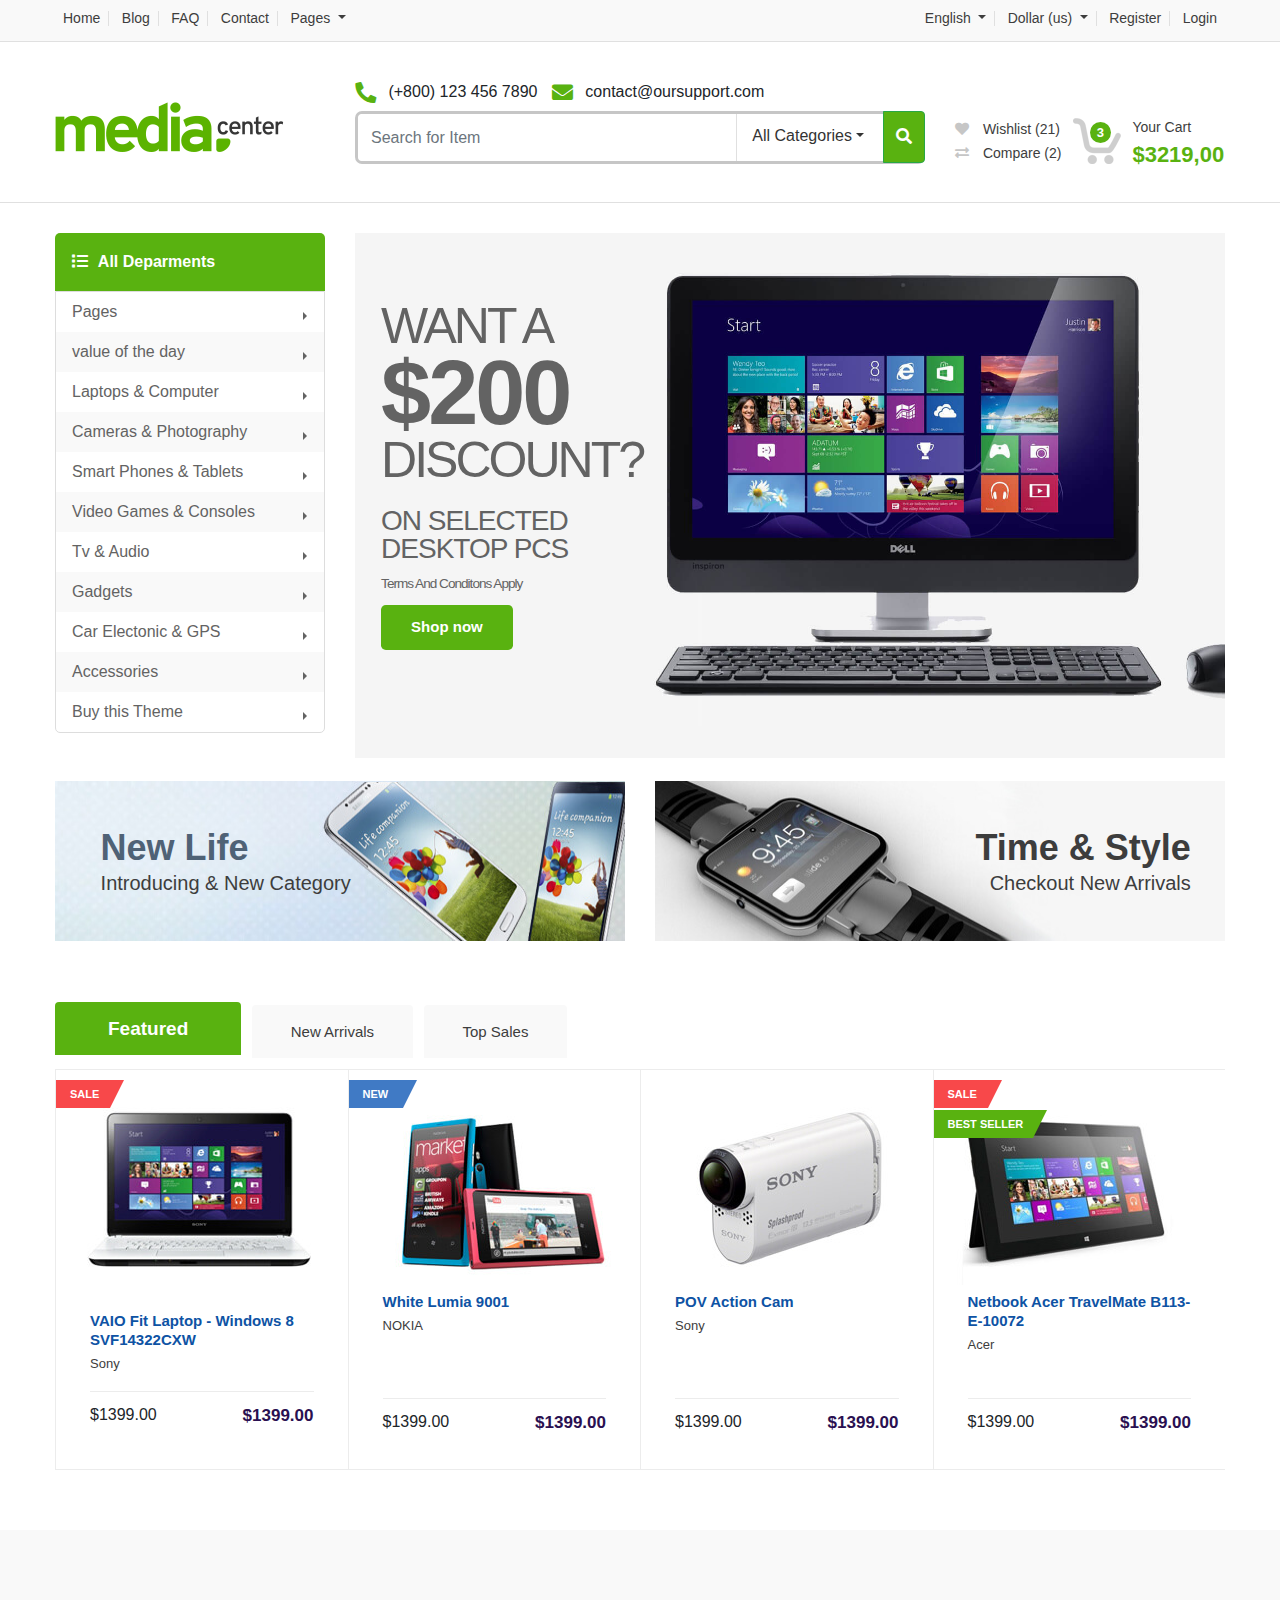
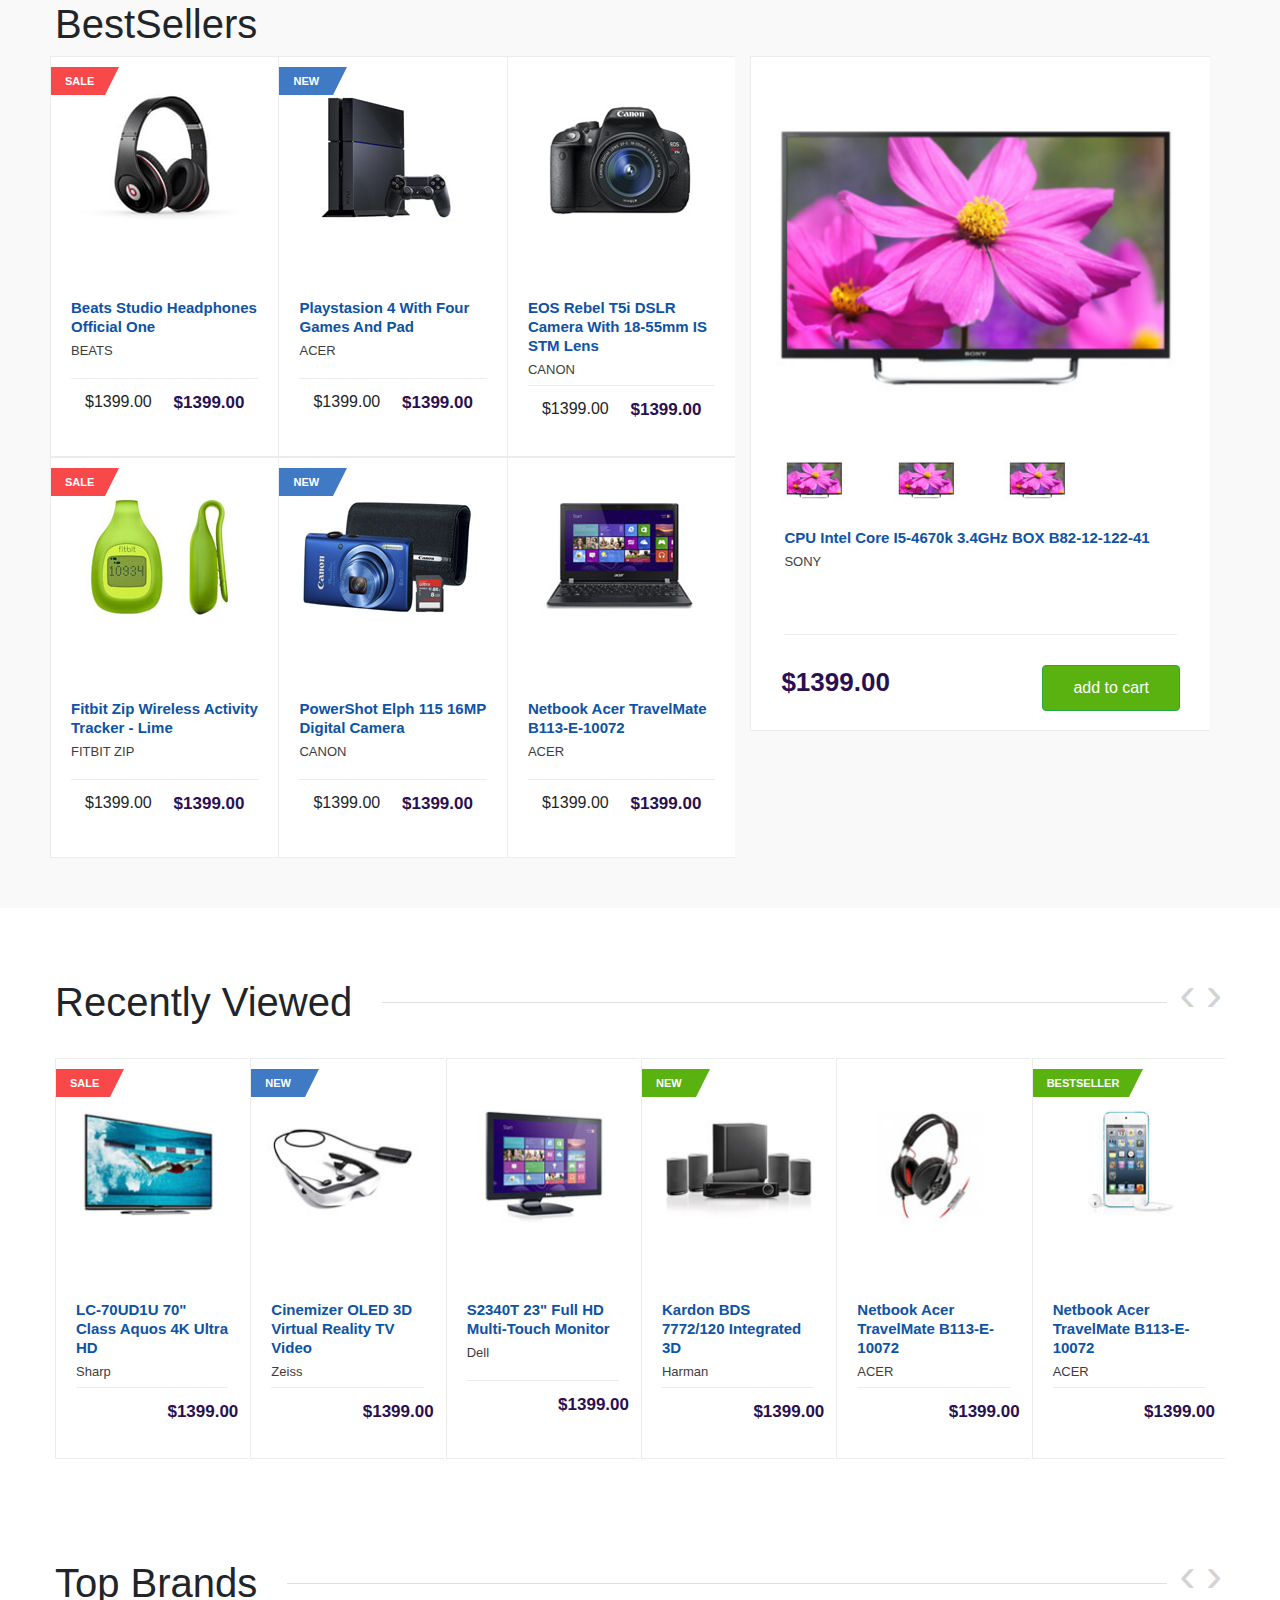
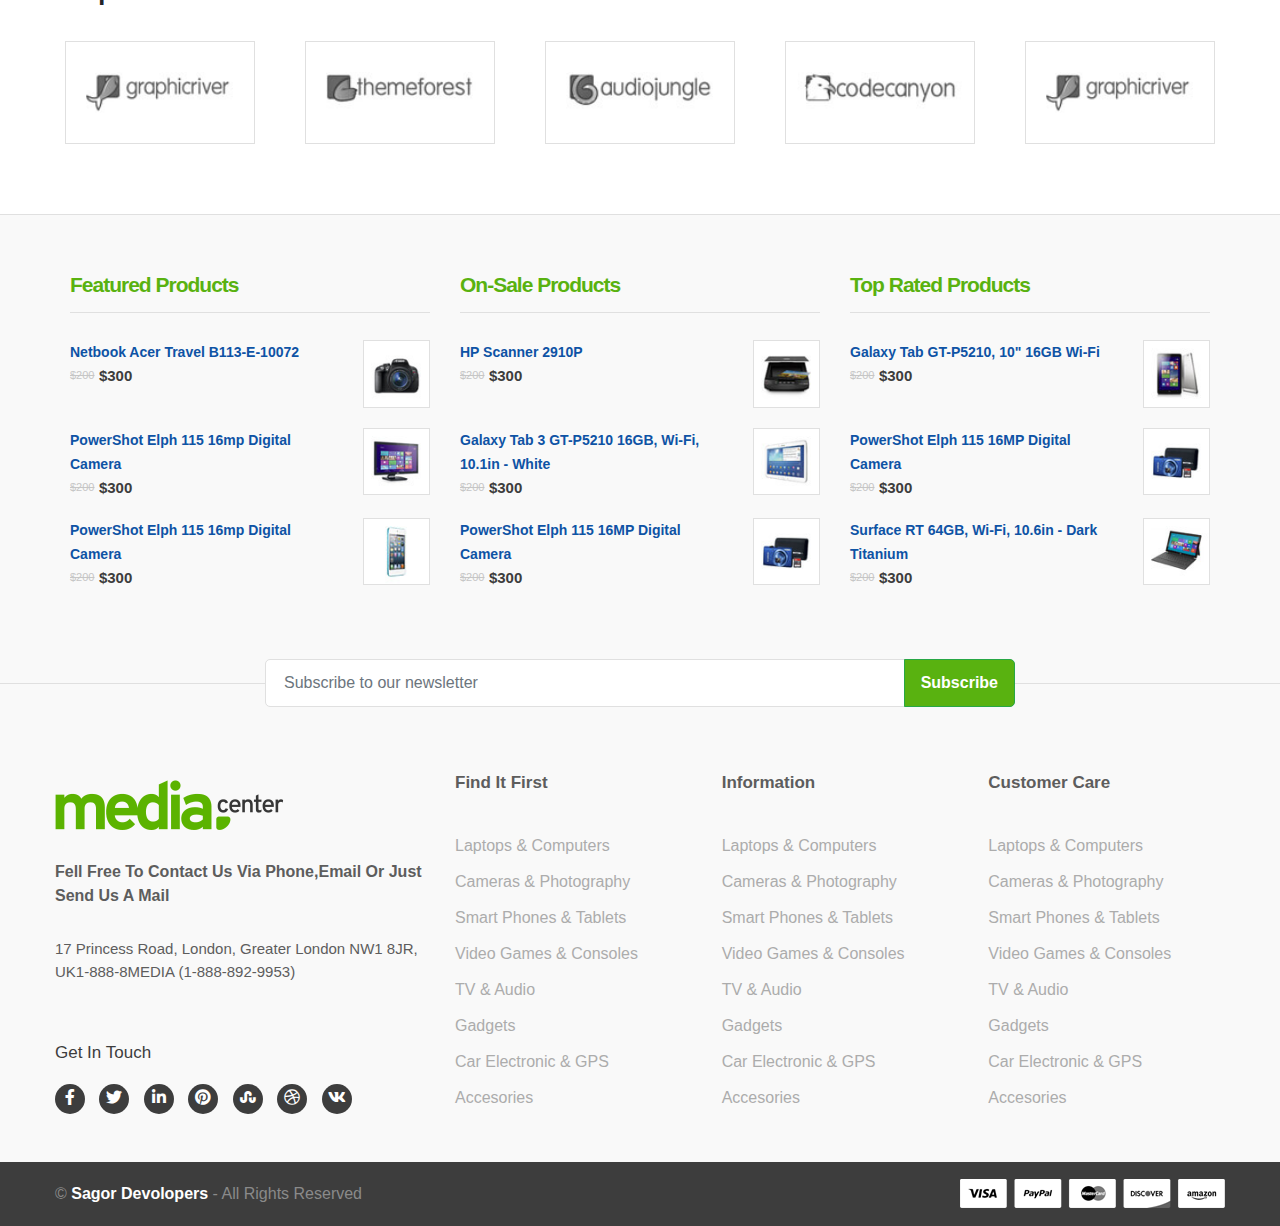
<file: index.html>
<!DOCTYPE HTML>
<html lang="en-US">

<head>
    <meta charset="UTF-8">
    <meta name="viewport" content="width=device-width , initial-scale=1">
    <meta name="keywords" content="">
    <meta name="author" content="">
    <meta name="description" content="Responsive Ecommerce html template">
    <meta name="viewport" content="width=device-width, initial-scale=1">
    <title>Media Center Electric Html5 Template</title>
    <!-- Place favicon.ico in the root directory -->
    <link rel="shortcut icon" type="image/x-icon" href="assets/img/favicon.ico">
    <!-- css here -->
    <link rel="stylesheet" type="text/css" href="css/style.css">
    <link rel="stylesheet" type="text/css" href="css/bootstrap.min.css" />
    <link rel="stylesheet" type="text/css" href="css/owl.carousel.min.css" />
    <link rel="stylesheet" href="https://cdnjs.cloudflare.com/ajax/libs/font-awesome/5.14.0/css/all.min.css" />
    <link rel="stylesheet" type="text/css" href="css/responsive.css" />
    <link rel="stylesheet" type="text/css" href="css/jquery-ui.css" />
</head>

<body>

    <!-- topbar -->
    <div class="topbar">
        <div class="container">
            <div class="row">
                <div class="col-md-6">
                    <nav class="navbar navbar-expand-lg ">
                        <div class="collapse navbar-collapse" id="navbarSupportedContent">
                            <ul class="navbar-nav  animate-dropdown">
                                <li class="nav-item active">
                                    <a class="nav-link" href="index.html"> Home </a>
                                </li>
                                <li class="nav-item">
                                    <a class="nav-link" href="#">Blog</a>
                                </li>
                                <li class="nav-item">
                                    <a class="nav-link" href="#">FAQ</a>
                                </li>
                                <li class="nav-item">
                                    <a class="nav-link" href="contact.html">Contact</a>
                                </li>
                                <li class="nav-item dropdown">
                                    <a class="nav-link dropdown-toggle" href="category.html" id="navbarDropdown" role="button" data-toggle="dropdown" aria-haspopup="true" aria-expanded="false">
                                        Pages
                                    </a>
                                    <div class="dropdown-menu" aria-labelledby="navbarDropdown">
                                        <a class="dropdown-item" href="index.html">Home</a>
                                        <a class="dropdown-item" href="#">Category </a>
                                        <a class="dropdown-item" href="#">Terms and Conditons</a>
                                        <a class="dropdown-item" href="#">About Us </a>
                                    </div>
                                </li>
                            </ul>
                        </div>
                    </nav>
                </div>

                <div class="col-md-6 ">
                    <nav class="navbar navbar-expand-lg ">
                        <div class="navbar-right collapse navbar-collapse" id="navbarSupportedContent">
                            <ul class=" navbar-nav f-right animate-dropdown">
                                <li class="nav-item dropdown">
                                    <a class="nav-link dropdown-toggle" href="#" role="button" data-toggle="dropdown">
                                        English
                                    </a>
                                    <div class="dropdown-menu">
                                        <a class="dropdown-item" href="#">French</a>
                                        <a class="dropdown-item" href="#">Russian </a>
                                        <a class="dropdown-item" href="#">Bangla</a>
                                    </div>
                                </li>

                                <li class="nav-item dropdown">
                                    <a class="nav-link dropdown-toggle" href="#" role="button" data-toggle="dropdown">
                                        Dollar (us)
                                    </a>
                                    <div class="dropdown-menu">
                                        <a class="dropdown-item" href="#">Euro (U)</a>
                                        <a class="dropdown-item" href="#">Indian Rupi (INR) </a>
                                        <a class="dropdown-item" href="#">Taka (BDT)</a>
                                    </div>
                                </li>

                                <li class="nav-item">
                                    <a class="nav-link" href="#">Register</a>
                                </li>

                                <li class="nav-item">
                                    <a class="nav-link" href="#">Login</a>
                                </li>
                            </ul>
                        </div>
                    </nav>
                </div>
            </div>
        </div>
    </div>
    <!-- header -->

    <header class="site-header">
        <div class="container">
            <div class="row">
                <div class="col-lg-3">
                    <div class="logo">
                        <a href="index.html">
                            <img src="img/log.png" alt="" />
                        </a>
                    </div>
                </div>
                <div class="col-lg-6">
                    <div class="header-contact">
                        <span class="phone"><i class="fas fa-phone"></i> (+800) 123 456 7890 </span>
                        <span class="email"> <i class="fas fa-envelope"></i> contact@oursupport.com </span>
                    </div>
                    <div class="header-search">
                        <form>
                            <div class="input-group">
                                <input type="search" class="form-control" placeholder="Search for Item" />
                                <ul class="categories-filter navbar-nav animate-dropdown">
                                    <li>
                                        <a href="#" class="dropdown-toggle" data-toggle="dropdown" aria-expanded="false"> All Categories</a>
                                        <div class="dropdown-menu">
                                            <a class="dropdown-item" href="#">Laptops</a>
                                            <a class="dropdown-item" href="#"> Tv and Audio</a>
                                            <a class="dropdown-item" href="#">camera</a>
                                            <a class="dropdown-item" href="#">Gadgets</a>
                                        </div>
                                    </li>
                                </ul>
                                <div class="input-group-append">
                                    <button type="submit" class="btn btn-success"><i class="fas fa-search"></i></button>
                                </div>
                            </div>
                        </form>
                    </div>
                </div>

                <div class="col-lg-3">
                    <div class="cart-holder">
                        <div class="wish-compare">
                            <div class="wishlist">
                                <a href="#">
                                    <i class="fa fa-heart"></i> Wishlist
                                    <span class="value"> (21)</span>
                                </a>
                            </div>
                            <div class="compare">
                                <a href="#">
                                    <i class="fa fa-exchange-alt"></i> Compare
                                    <span class="value"> (2)</span>
                                </a>
                            </div>
                        </div>

                        <div class="basket animate-dropdown">
                            <a href="#" data-toggle="dropdown" aria-expanded="false">
                                <div class="item-count">
                                    <span class="count">3</span>
                                    <img src="img/icon-cart.png" alt="" />
                                </div>
                                <div class="total-price">
                                    <span class="cart-text"> Your Cart</span>
                                    <span class="price"><span class="cur">$</span><span class="value">3219,00</span> </span>
                                </div>
                            </a>
                            <ul class="dropdown-menu">
                                <li>
                                    <div class="cart-item">
                                        <div class="row">
                                            <div class="col-xs-4">
                                                <div class="thumb">
                                                    <img src="img/products/product-small-01.jpg" alt="" />
                                                </div>

                                            </div>
                                            <div class="col-xs-8">
                                                <div class="title">Bluebarry</div>
                                                <div class="prices">$270</div>
                                            </div>

                                        </div>
                                        <a href="#" class="close-btn"><i class="fas fa-times"></i></a>
                                    </div>
                                </li>


                                <li>
                                    <div class="cart-item">
                                        <div class="row">
                                            <div class="col-xs-4">
                                                <div class="thumb">
                                                    <img src="img/products/product-small-01.jpg" alt="" />
                                                </div>

                                            </div>
                                            <div class="col-xs-8">
                                                <div class="title">Bluebarry</div>
                                                <div class="prices">$270</div>
                                            </div>

                                        </div>
                                        <a href="#" class="close-btn"><i class="fas fa-times"></i></a>
                                    </div>
                                </li>
                                <li>
                                    <div class="cart-item">
                                        <div class="row">
                                            <div class="col-xs-4">
                                                <div class="thumb">
                                                    <img src="img/products/product-small-01.jpg" alt="" />
                                                </div>

                                            </div>
                                            <div class="col-xs-8">
                                                <div class="title">Bluebarry</div>
                                                <div class="prices">$270</div>
                                            </div>

                                        </div>
                                        <a href="#" class="close-btn"><i class="fas fa-times"></i></a>
                                    </div>
                                </li>
                                <li>
                                    <div class="cart-item">
                                        <div class="row">
                                            <div class="col-sm-6 text-center">
                                                <a href="#" class="btn btn-light">view cart</a>
                                            </div>
                                            <div class="col-sm-6 text-center">
                                                <a href="#" class="btn btn-success">Checkout</a>
                                            </div>
                                        </div>
                                    </div>
                                </li>
                            </ul>
                        </div>
                    </div>
                </div>
            </div>
        </div>
    </header>

    <!-- menu banner  -->

    <section class="menu-banner">
        <div class="container">
            <div class="row">
                <div class="col-lg-3 col-md-12 col-sm-12 side-menu-holder">
                    <div class="side-menu   animate-dropdown">
                        <div class="head"><i class="fas fa-list"></i> All Deparments</div>
                        <nav class="megamenu-horizontal">
                            <ul class="menu">
                                <li class="nav-item dropdown">
                                    <a href="#" class="nav-link dropdown-toggle" data-toggle="dropdown" aria-hospopup="true" aria-expanded="false">Pages</a>

                                    <ul class="dropdown-menu">

                                        <li>
                                            <div class="row">
                                                <div class="col-md-4">
                                                    <ul>
                                                        <li><a href="#">Home</a></li>
                                                        <li><a href="#">Home Alt</a></li>
                                                        <li><a href="#">Category - Grid/List</a></li>
                                                        <li><a href="#">Category 2 - Grid/List</a></li>
                                                        <li><a href="#">Single Product</a></li>
                                                        <li><a href="#">Single Product with Sidebar</a></li>
                                                    </ul>
                                                </div>

                                                <div class="col-md-4">

                                                    <ul>
                                                        <li><a href="#">Shopping Cart</a></li>
                                                        <li><a href="#">Checkout</a></li>
                                                        <li><a href="#">About Us</a></li>
                                                        <li><a href="#">Contact Us</a></li>
                                                        <li><a href="#">Blog</a></li>
                                                        <li><a href="#">Blog Full Width</a></li>
                                                    </ul>

                                                </div>

                                                <div class="col-md-4">
                                                    <ul>
                                                        <li><a href="#">Blog Post</a></li>
                                                        <li><a href="#">FAQ</a></li>
                                                        <li><a href="#">Terms &amp; Conditions</a></li>
                                                        <li><a href="#">Login/Register</a></li>
                                                        <li><a href="#">404</a></li>
                                                        <li><a href="#">Wishlist</a></li>
                                                    </ul>
                                                </div>
                                            </div>
                                        </li>
                                    </ul>
                                </li>
                                <li class="nav-item dropdown">
                                    <a href="#" class="nav-link dropdown-toggle" data-toggle="dropdown" aria-hospopup="true" aria-expanded="false">value of the day</a>

                                    <ul class="dropdown-menu">

                                        <li>
                                            <div class="row">
                                                <div class="col-md-4">
                                                    <ul>
                                                        <li><a href="#">Computer Cases &amp; Accessories</a></li>
                                                        <li><a href="#">CPUs, Processors</a></li>
                                                        <li><a href="#">Fans, Heatsinks &amp; Cooling</a></li>
                                                        <li><a href="#">Graphics, Video Cards</a></li>
                                                        <li><a href="#">Interface, Add-On Cards</a></li>
                                                        <li><a href="#">Laptop Replacement Parts</a></li>
                                                        <li><a href="#">Memory (RAM)</a></li>
                                                        <li><a href="#">Motherboards</a></li>
                                                        <li><a href="#">Motherboard &amp; CPU Combos</a></li>
                                                        <li><a href="#">Motherboard Components &amp; Accs</a></li>
                                                    </ul>

                                                </div>
                                                <div class="col-md-4">
                                                    <ul>
                                                        <li><a href="#">Power Supplies Power</a></li>
                                                        <li><a href="#">Power Supply Testers Sound</a></li>
                                                        <li><a href="#">Sound Cards (Internal)</a></li>
                                                        <li><a href="#">Video Capture &amp; TV Tuner Cards</a></li>
                                                        <li><a href="#">Other</a></li>
                                                    </ul>

                                                </div>
                                                <div class="col-md-4">
                                                    <div class="dropdown-banner">
                                                        <a href="#"> <img src="img/sale.png" alt="" /></a>
                                                    </div>
                                                </div>
                                            </div>
                                        </li>
                                    </ul>
                                </li>

                                <li class="nav-item dropdown">
                                    <a href="#" class="nav-link dropdown-toggle" data-toggle="dropdown" aria-hospopup="true" aria-expanded="false">Laptops & Computer</a>

                                    <ul class="dropdown-menu">

                                        <li>
                                            <div class="row">
                                                <div class="col-md-4">
                                                    <ul>
                                                        <li><a href="#">Computer Cases &amp; Accessories</a></li>
                                                        <li><a href="#">CPUs, Processors</a></li>
                                                        <li><a href="#">Fans, Heatsinks &amp; Cooling</a></li>
                                                        <li><a href="#">Graphics, Video Cards</a></li>
                                                        <li><a href="#">Interface, Add-On Cards</a></li>
                                                        <li><a href="#">Laptop Replacement Parts</a></li>
                                                        <li><a href="#">Memory (RAM)</a></li>
                                                        <li><a href="#">Motherboards</a></li>
                                                        <li><a href="#">Motherboard &amp; CPU Combos</a></li>
                                                        <li><a href="#">Motherboard Components &amp; Accs</a></li>
                                                    </ul>

                                                </div>
                                                <div class="col-md-4">
                                                    <ul>
                                                        <li><a href="#">Power Supplies Power</a></li>
                                                        <li><a href="#">Power Supply Testers Sound</a></li>
                                                        <li><a href="#">Sound Cards (Internal)</a></li>
                                                        <li><a href="#">Video Capture &amp; TV Tuner Cards</a></li>
                                                        <li><a href="#">Other</a></li>
                                                    </ul>

                                                </div>

                                            </div>
                                        </li>
                                    </ul>
                                </li>

                                <li class="nav-item dropdown">
                                    <a href="#" class="nav-link dropdown-toggle" data-toggle="dropdown" aria-hospopup="true" aria-expanded="false">Cameras & Photography</a>
                                    <ul class="dropdown-menu">
                                        <li>
                                            <div class="row">
                                                <div class="col-md-4">
                                                    <ul>
                                                        <li><a href="#">Computer Cases &amp; Accessories</a></li>
                                                        <li><a href="#">CPUs, Processors</a></li>
                                                        <li><a href="#">Fans, Heatsinks &amp; Cooling</a></li>
                                                        <li><a href="#">Graphics, Video Cards</a></li>
                                                        <li><a href="#">Interface, Add-On Cards</a></li>
                                                        <li><a href="#">Laptop Replacement Parts</a></li>
                                                        <li><a href="#">Memory (RAM)</a></li>
                                                        <li><a href="#">Motherboards</a></li>
                                                        <li><a href="#">Motherboard &amp; CPU Combos</a></li>
                                                        <li><a href="#">Motherboard Components &amp; Accs</a></li>
                                                    </ul>
                                                </div>
                                                <div class="col-md-4">
                                                    <ul>
                                                        <li><a href="#">Power Supplies Power</a></li>
                                                        <li><a href="#">Power Supply Testers Sound</a></li>
                                                        <li><a href="#">Sound Cards (Internal)</a></li>
                                                        <li><a href="#">Video Capture &amp; TV Tuner Cards</a></li>
                                                        <li><a href="#">Other</a></li>
                                                    </ul>
                                                </div>
                                            </div>
                                        </li>
                                    </ul>
                                </li>
                                <li class="nav-item dropdown">
                                    <a href="#" class="nav-link dropdown-toggle" data-toggle="dropdown" aria-hospopup="true" aria-expanded="false">Smart Phones & Tablets </a>
                                    <ul class="dropdown-menu">
                                        <li>
                                            <div class="row">
                                                <div class="col-md-4">
                                                    <ul>
                                                        <li><a href="#">Computer Cases &amp; Accessories</a></li>
                                                        <li><a href="#">CPUs, Processors</a></li>
                                                        <li><a href="#">Fans, Heatsinks &amp; Cooling</a></li>
                                                        <li><a href="#">Graphics, Video Cards</a></li>
                                                        <li><a href="#">Interface, Add-On Cards</a></li>
                                                        <li><a href="#">Laptop Replacement Parts</a></li>
                                                        <li><a href="#">Memory (RAM)</a></li>
                                                        <li><a href="#">Motherboards</a></li>
                                                        <li><a href="#">Motherboard &amp; CPU Combos</a></li>
                                                        <li><a href="#">Motherboard Components &amp; Accs</a></li>
                                                    </ul>

                                                </div>
                                                <div class="col-md-4">
                                                    <ul>
                                                        <li><a href="#">Power Supplies Power</a></li>
                                                        <li><a href="#">Power Supply Testers Sound</a></li>
                                                        <li><a href="#">Sound Cards (Internal)</a></li>
                                                        <li><a href="#">Video Capture &amp; TV Tuner Cards</a></li>
                                                        <li><a href="#">Other</a></li>
                                                    </ul>
                                                </div>
                                            </div>
                                        </li>
                                    </ul>
                                </li>

                                <li class="nav-item dropdown">
                                    <a href="#" class="nav-link dropdown-toggle" data-toggle="dropdown" aria-hospopup="true" aria-expanded="false">Video Games & Consoles </a>
                                    <ul class="dropdown-menu">
                                        <li>
                                            <div class="row">
                                                <div class="col-md-4">
                                                    <ul>
                                                        <li><a href="#">Computer Cases &amp; Accessories</a></li>
                                                        <li><a href="#">CPUs, Processors</a></li>
                                                        <li><a href="#">Fans, Heatsinks &amp; Cooling</a></li>
                                                        <li><a href="#">Graphics, Video Cards</a></li>
                                                        <li><a href="#">Interface, Add-On Cards</a></li>
                                                        <li><a href="#">Laptop Replacement Parts</a></li>
                                                        <li><a href="#">Memory (RAM)</a></li>
                                                        <li><a href="#">Motherboards</a></li>
                                                        <li><a href="#">Motherboard &amp; CPU Combos</a></li>
                                                        <li><a href="#">Motherboard Components &amp; Accs</a></li>
                                                    </ul>

                                                </div>
                                                <div class="col-md-4">
                                                    <ul>
                                                        <li><a href="#">Power Supplies Power</a></li>
                                                        <li><a href="#">Power Supply Testers Sound</a></li>
                                                        <li><a href="#">Sound Cards (Internal)</a></li>
                                                        <li><a href="#">Video Capture &amp; TV Tuner Cards</a></li>
                                                        <li><a href="#">Other</a></li>
                                                    </ul>
                                                </div>
                                            </div>
                                        </li>
                                    </ul>
                                </li>
                                <li class="nav-item dropdown">
                                    <a href="#" class="nav-link dropdown-toggle" data-toggle="dropdown" aria-hospopup="true" aria-expanded="false">Tv & Audio</a>
                                    <ul class="dropdown-menu">
                                        <li>
                                            <div class="row">
                                                <div class="col-md-4">
                                                    <ul>
                                                        <li><a href="#">Computer Cases &amp; Accessories</a></li>
                                                        <li><a href="#">CPUs, Processors</a></li>
                                                        <li><a href="#">Fans, Heatsinks &amp; Cooling</a></li>
                                                        <li><a href="#">Graphics, Video Cards</a></li>
                                                        <li><a href="#">Interface, Add-On Cards</a></li>
                                                        <li><a href="#">Laptop Replacement Parts</a></li>
                                                        <li><a href="#">Memory (RAM)</a></li>
                                                        <li><a href="#">Motherboards</a></li>
                                                        <li><a href="#">Motherboard &amp; CPU Combos</a></li>
                                                        <li><a href="#">Motherboard Components &amp; Accs</a></li>
                                                    </ul>

                                                </div>
                                                <div class="col-md-4">
                                                    <ul>
                                                        <li><a href="#">Power Supplies Power</a></li>
                                                        <li><a href="#">Power Supply Testers Sound</a></li>
                                                        <li><a href="#">Sound Cards (Internal)</a></li>
                                                        <li><a href="#">Video Capture &amp; TV Tuner Cards</a></li>
                                                        <li><a href="#">Other</a></li>
                                                    </ul>
                                                </div>
                                            </div>
                                        </li>
                                    </ul>
                                </li>

                                <li class="nav-item dropdown">
                                    <a href="#" class="nav-link dropdown-toggle" data-toggle="dropdown" aria-hospopup="true" aria-expanded="false">Gadgets</a>
                                    <ul class="dropdown-menu">
                                        <li>
                                            <div class="row">
                                                <div class="col-md-4">
                                                    <ul>
                                                        <li><a href="#">Computer Cases &amp; Accessories</a></li>
                                                        <li><a href="#">CPUs, Processors</a></li>
                                                        <li><a href="#">Fans, Heatsinks &amp; Cooling</a></li>
                                                        <li><a href="#">Graphics, Video Cards</a></li>
                                                        <li><a href="#">Interface, Add-On Cards</a></li>
                                                        <li><a href="#">Laptop Replacement Parts</a></li>
                                                        <li><a href="#">Memory (RAM)</a></li>
                                                        <li><a href="#">Motherboards</a></li>
                                                        <li><a href="#">Motherboard &amp; CPU Combos</a></li>
                                                        <li><a href="#">Motherboard Components &amp; Accs</a></li>
                                                    </ul>
                                                </div>
                                                <div class="col-md-4">
                                                    <ul>
                                                        <li><a href="#">Power Supplies Power</a></li>
                                                        <li><a href="#">Power Supply Testers Sound</a></li>
                                                        <li><a href="#">Sound Cards (Internal)</a></li>
                                                        <li><a href="#">Video Capture &amp; TV Tuner Cards</a></li>
                                                        <li><a href="#">Other</a></li>
                                                    </ul>
                                                </div>
                                            </div>
                                        </li>
                                    </ul>
                                </li>

                                <li class="nav-item dropdown">
                                    <a href="#" class="nav-link dropdown-toggle" data-toggle="dropdown" aria-hospopup="true" aria-expanded="false">Car Electonic & GPS</a>

                                    <ul class="dropdown-menu">

                                        <li>
                                            <div class="row">
                                                <div class="col-md-4">
                                                    <ul>
                                                        <li><a href="#">Computer Cases &amp; Accessories</a></li>
                                                        <li><a href="#">CPUs, Processors</a></li>
                                                        <li><a href="#">Fans, Heatsinks &amp; Cooling</a></li>
                                                        <li><a href="#">Graphics, Video Cards</a></li>
                                                        <li><a href="#">Interface, Add-On Cards</a></li>
                                                        <li><a href="#">Laptop Replacement Parts</a></li>
                                                        <li><a href="#">Memory (RAM)</a></li>
                                                        <li><a href="#">Motherboards</a></li>
                                                        <li><a href="#">Motherboard &amp; CPU Combos</a></li>
                                                        <li><a href="#">Motherboard Components &amp; Accs</a></li>
                                                    </ul>

                                                </div>
                                                <div class="col-md-4">
                                                    <ul>
                                                        <li><a href="#">Power Supplies Power</a></li>
                                                        <li><a href="#">Power Supply Testers Sound</a></li>
                                                        <li><a href="#">Sound Cards (Internal)</a></li>
                                                        <li><a href="#">Video Capture &amp; TV Tuner Cards</a></li>
                                                        <li><a href="#">Other</a></li>
                                                    </ul>

                                                </div>

                                            </div>
                                        </li>


                                    </ul>

                                </li>


                                <li class="nav-item dropdown">
                                    <a href="#" class="nav-link dropdown-toggle" data-toggle="dropdown" aria-hospopup="true" aria-expanded="false">Accessories</a>

                                    <ul class="dropdown-menu">

                                        <li>
                                            <div class="row">
                                                <div class="col-md-4">
                                                    <ul>
                                                        <li><a href="#">Computer Cases &amp; Accessories</a></li>
                                                        <li><a href="#">CPUs, Processors</a></li>
                                                        <li><a href="#">Fans, Heatsinks &amp; Cooling</a></li>
                                                        <li><a href="#">Graphics, Video Cards</a></li>
                                                        <li><a href="#">Interface, Add-On Cards</a></li>
                                                        <li><a href="#">Laptop Replacement Parts</a></li>
                                                        <li><a href="#">Memory (RAM)</a></li>
                                                        <li><a href="#">Motherboards</a></li>
                                                        <li><a href="#">Motherboard &amp; CPU Combos</a></li>
                                                        <li><a href="#">Motherboard Components &amp; Accs</a></li>
                                                    </ul>

                                                </div>
                                                <div class="col-md-4">
                                                    <ul>
                                                        <li><a href="#">Power Supplies Power</a></li>
                                                        <li><a href="#">Power Supply Testers Sound</a></li>
                                                        <li><a href="#">Sound Cards (Internal)</a></li>
                                                        <li><a href="#">Video Capture &amp; TV Tuner Cards</a></li>
                                                        <li><a href="#">Other</a></li>
                                                    </ul>

                                                </div>

                                            </div>
                                        </li>


                                    </ul>

                                </li>

                                <li class="nav-item dropdown">
                                    <a href="#http://themeforest.net/item/media-center-electronic-ecommerce-html-template/8178892?ref=shaikrilwan" class="nav-link dropdown-toggle" data-toggle="dropdown" aria-hospopup="true" aria-expanded="false">Buy this Theme</a>
                                </li>
                            </ul>
                        </nav>
                    </div>
                </div>
                <div class=" col-lg-9 col-md-12 col-sm-12">
                    <div class="owl-carousel owl-theme" id="banner-slider">
                        <div class="banner" style="background: url(img/slides/slider03.jpg);">
                            <div class="captions">
                                <div class="text1">
                                    want a <span class="big"><span class="sign">$</span>200 </span>Discount?
                                </div>
                                <div class="text2"> on selected <br /> Desktop pcs</div>
                                <div class="text3"> terms and conditons apply</div>
                                <div class="btn-holder"> <a href="#" class="btn btn-success btn-lg"> Shop now </a></div>
                            </div>
                        </div>

                        <div class="banner" style="background: url(img/slides/slider01.jpg);">
                            <div class="captions">
                                <div class="text1">
                                    save up to a <span class="big"><span class="sign">$</span>400 </span>Discount?
                                </div>
                                <div class="text2"> on selected <br /> Desktop pcs</div>
                                <div class="text3"> terms and conditons apply</div>
                                <div class="btn-holder"> <a href="#" class="btn btn-success btn-lg"> Shop now </a></div>
                            </div>
                        </div>
                    </div>
                </div>
            </div>
        </div>
    </section>


    <!-- banner-holder  -->
    <section class="banner-holder">
        <div class="container">
            <div class="row">

                <div class="col-lg-6">
                    <div class="banner">
                        <div class="banner-text">
                            <h1>New Life </h1>
                            <span class="tagline">Introducing & New Category</span>
                        </div>
                        <img src="img/banner-10.jpg" alt="" />
                    </div>
                </div>

                <div class="col-lg-6">
                    <div class="banner banner-right">
                        <div class="banner-text">
                            <h1>Time & Style </h1>
                            <span class="tagline"> Checkout New Arrivals </span>
                        </div>
                        <img src="img/banner-02.jpg" alt="" />
                    </div>
                </div>
            </div>
        </div>
    </section>

    <!-- products-tab  -->

    <section id="products-tab">
        <div class="container">
            <ul class="nav nav-pills" role="tablist">
                <li>
                    <a data-toggle="tab" href="#featured" aria-selected="true" class="active">featured</a>
                </li>
                <li>
                    <a data-toggle="tab" href="#new-arrivals" aria-selected="false">new arrivals</a>
                </li>
                <li>
                    <a data-toggle="tab" href="#top-sales" aria-selected="false">top sales</a>
                </li>
            </ul>

            <div class="tab-content">

                <div class="tab-pane fade show active" id="featured">
                    <div class="row">
                        <div class="col-sm-12 col-md-4 col-lg-3  product-item-holder ">
                            <div class="product">
                                <div class="ribbon red"><span>sale</span></div>
                                <div class="image">
                                    <img src="img/products/product-01.jpg" alt="" />
                                </div>
                                <div class="body">
                                    <div class="discount green">-50% Sale</div>
                                    <h3 class="title">
                                        <a href="category.html">VAIO Fit Laptop - Windows 8 SVF14322CXW</a>
                                    </h3>
                                    <div class="brand"> sony </div>
                                </div>

                                <div class="prices clearfix">
                                    <div class="price-prev float-left">$1399.00</div>
                                    <div class="price-current float-right">$1399.00</div>
                                </div>

                                <div class="hover-area">
                                    <div class="add-cart-button">
                                        <a href="#" class="btn btn-success">add to cart</a>
                                    </div>
                                    <div class="wish-compare">
                                        <a class="btn-add-to-wishlist" href="#"><i class="fa fa-heart"></i></i>add to wishlist</a>
                                        <a class="btn-add-to-compare" href="#"><i class="fa fa-exchange-alt"></i> compare</a>
                                    </div>
                                </div>
                            </div>
                        </div>

                        <div class="col-sm-12 col-md-4 col-lg-3  product-item-holder">

                            <div class="product">
                                <div class="ribbon blue"><span>new</span></div>
                                <div class="image">
                                    <img src="img/products/product-02.jpg" alt="" />
                                </div>
                                <div class="body">

                                    <h3 class="title">
                                        <a href="category.html">White Lumia 9001</a>
                                    </h3>
                                    <div class="brand"> NOKIA</div>
                                </div>

                                <div class="prices clearfix">
                                    <div class="price-prev float-left">$1399.00</div>
                                    <div class="price-current float-right">$1399.00</div>
                                </div>

                                <div class="hover-area">
                                    <div class="add-cart-button">
                                        <a href="#" class="btn btn-success">add to cart</a>
                                    </div>
                                    <div class="wish-compare">
                                        <a class="btn-add-to-wishlist" href="#"><i class="fa fa-heart"></i></i>add to wishlist</a>
                                        <a class="btn-add-to-compare" href="#"><i class="fa fa-exchange-alt"></i> compare</a>
                                    </div>
                                </div>
                            </div>
                        </div>

                        <div class="col-sm-12 col-md-4 col-lg-3  product-item-holder">

                            <div class="product">

                                <div class="image">
                                    <img src="img/products/product-03.jpg" alt="" />
                                </div>
                                <div class="body">

                                    <h3 class="title">
                                        <a href="category.html">POV Action Cam</a>
                                    </h3>
                                    <div class="brand"> sony </div>
                                </div>

                                <div class="prices clearfix">
                                    <div class="price-prev float-left">$1399.00</div>
                                    <div class="price-current float-right">$1399.00</div>
                                </div>

                                <div class="hover-area">
                                    <div class="add-cart-button">
                                        <a href="#" class="btn btn-success">add to cart</a>
                                    </div>
                                    <div class="wish-compare">
                                        <a class="btn-add-to-wishlist" href="#"><i class="fa fa-heart"></i></i>add to wishlist</a>
                                        <a class="btn-add-to-compare" href="#"><i class="fa fa-exchange-alt"></i> compare</a>
                                    </div>
                                </div>
                            </div>
                        </div>

                        <div class="col-sm-12 col-md-4 col-lg-3  product-item-holder">

                            <div class="product">
                                <div class="ribbon red"><span>sale</span></div>
                                <div class="ribbon green"><span>Best Seller</span></div>
                                <div class="image">
                                    <img src="img/products/product-04.jpg" alt="" />
                                </div>
                                <div class="body">

                                    <h3 class="title">
                                        <a href="category.html">Netbook Acer TravelMate B113-E-10072</a>
                                    </h3>
                                    <div class="brand"> Acer </div>
                                </div>

                                <div class="prices clearfix">
                                    <div class="price-prev float-left">$1399.00</div>
                                    <div class="price-current float-right">$1399.00</div>
                                </div>

                                <div class="hover-area">
                                    <div class="add-cart-button">
                                        <a href="#" class="btn btn-success">add to cart</a>
                                    </div>
                                    <div class="wish-compare">
                                        <a class="btn-add-to-wishlist" href="#"><i class="fa fa-heart"></i></i>add to wishlist</a>
                                        <a class="btn-add-to-compare" href="#"><i class="fa fa-exchange-alt"></i> compare</a>
                                    </div>
                                </div>
                            </div>
                        </div>
                    </div>
                </div>

                <div class="tab-pane " id="new-arrivals">
                    <div class="row">
                        <div class="col-sm-6 col-md-4 col-lg-3  product-item-holder">
                            <div class="product">
                                <div class="ribbon red"><span>sale</span></div>
                                <div class="ribbon green"><span>Best Seller</span></div>
                                <div class="image">
                                    <img src="img/products/product-04.jpg" alt="" />
                                </div>
                                <div class="body">

                                    <h3 class="title">
                                        <a href="category.html">Netbook Acer TravelMate B113-E-10072</a>
                                    </h3>
                                    <div class="brand"> Acer </div>
                                </div>

                                <div class="prices clearfix">
                                    <div class="price-prev float-left">$1399.00</div>
                                    <div class="price-current float-right">$1399.00</div>
                                </div>

                                <div class="hover-area">
                                    <div class="add-cart-button">
                                        <a href="#" class="btn btn-success">add to cart</a>
                                    </div>
                                    <div class="wish-compare">
                                        <a class="btn-add-to-wishlist" href="#"><i class="fa fa-heart"></i></i>add to wishlist</a>
                                        <a class="btn-add-to-compare" href="#"><i class="fa fa-exchange-alt"></i> compare</a>
                                    </div>
                                </div>
                            </div>
                        </div>

                        <div class="col-sm-6 col-md-4 col-lg-3  product-item-holder">
                            <div class="product">

                                <div class="image">
                                    <img src="img/products/product-03.jpg" alt="" />
                                </div>
                                <div class="body">

                                    <h3 class="title">
                                        <a href="category.html">POV Action Cam</a>
                                    </h3>
                                    <div class="brand"> sony </div>
                                </div>

                                <div class="prices clearfix">
                                    <div class="price-prev float-left">$1399.00</div>
                                    <div class="price-current float-right">$1399.00</div>
                                </div>

                                <div class="hover-area">
                                    <div class="add-cart-button">
                                        <a href="#" class="btn btn-success">add to cart</a>
                                    </div>
                                    <div class="wish-compare">
                                        <a class="btn-add-to-wishlist" href="#"><i class="fa fa-heart"></i></i>add to wishlist</a>
                                        <a class="btn-add-to-compare" href="#"><i class="fa fa-exchange-alt"></i> compare</a>
                                    </div>
                                </div>
                            </div>
                        </div>

                        <div class="col-sm-6 col-md-4 col-lg-3  product-item-holder">
                            <div class="product">
                                <div class="ribbon blue"><span>new</span></div>
                                <div class="image">
                                    <img src="img/products/product-02.jpg" alt="" />
                                </div>
                                <div class="body">

                                    <h3 class="title">
                                        <a href="category.html">White Lumia 9001</a>
                                    </h3>
                                    <div class="brand"> NOKIA</div>
                                </div>

                                <div class="prices clearfix">
                                    <div class="price-prev float-left">$1399.00</div>
                                    <div class="price-current float-right">$1399.00</div>
                                </div>

                                <div class="hover-area">
                                    <div class="add-cart-button">
                                        <a href="#" class="btn btn-success">add to cart</a>
                                    </div>
                                    <div class="wish-compare">
                                        <a class="btn-add-to-wishlist" href="#"><i class="fa fa-heart"></i></i>add to wishlist</a>
                                        <a class="btn-add-to-compare" href="#"><i class="fa fa-exchange-alt"></i> compare</a>
                                    </div>
                                </div>
                            </div>
                        </div>

                        <div class="col-sm-6 col-md-4 col-lg-3  product-item-holder">
                            <div class="product">
                                <div class="ribbon red"><span>sale</span></div>
                                <div class="image">
                                    <img src="img/products/product-01.jpg" alt="" />
                                </div>
                                <div class="body">
                                    <div class="discount green">-50% Sale</div>
                                    <h3 class="title">
                                        <a href="category.html">VAIO Fit Laptop - Windows 8 SVF14322CXW</a>
                                    </h3>
                                    <div class="brand"> sony </div>
                                </div>

                                <div class="prices clearfix">
                                    <div class="price-prev float-left">$1399.00</div>
                                    <div class="price-current float-right">$1399.00</div>
                                </div>

                                <div class="hover-area">
                                    <div class="add-cart-button">
                                        <a href="#" class="btn btn-success">add to cart</a>
                                    </div>
                                    <div class="wish-compare">
                                        <a class="btn-add-to-wishlist" href="#"><i class="fa fa-heart"></i></i>add to wishlist</a>
                                        <a class="btn-add-to-compare" href="#"><i class="fa fa-exchange-alt"></i> compare</a>
                                    </div>
                                </div>
                            </div>
                        </div>
                    </div>
                </div>


                <div class="tab-pane " id="top-sales">
                    <div class="row">
                        <div class="col-sm-6 col-md-4 col-lg-3  product-item-holder ">
                            <div class="product">
                                <div class="ribbon red"><span>sale</span></div>
                                <div class="ribbon green"><span>Best Seller</span></div>
                                <div class="image">
                                    <img src="img/products/product-04.jpg" alt="" />
                                </div>
                                <div class="body">
                                    <h3 class="title">
                                        <a href="category.html">Netbook Acer TravelMate B113-E-10072</a>
                                    </h3>
                                    <div class="brand"> Acer </div>
                                </div>

                                <div class="prices clearfix">
                                    <div class="price-prev float-left">$1399.00</div>
                                    <div class="price-current float-right">$1399.00</div>
                                </div>
                                <div class="hover-area">
                                    <div class="add-cart-button">
                                        <a href="#" class="btn btn-success">add to cart</a>
                                    </div>
                                    <div class="wish-compare">
                                        <a class="btn-add-to-wishlist" href="#"><i class="fa fa-heart"></i></i>add to wishlist</a>
                                        <a class="btn-add-to-compare" href="#"><i class="fa fa-exchange-alt"></i> compare</a>
                                    </div>
                                </div>
                            </div>
                        </div>

                        <div class="col-sm-6 col-md-4 col-lg-3  product-item-holder">
                            <div class="product">

                                <div class="image">
                                    <img src="img/products/product-03.jpg" alt="" />
                                </div>
                                <div class="body">

                                    <h3 class="title">
                                        <a href="category.html">POV Action Cam</a>
                                    </h3>
                                    <div class="brand"> sony </div>
                                </div>

                                <div class="prices clearfix">
                                    <div class="price-prev float-left">$1399.00</div>
                                    <div class="price-current float-right">$1399.00</div>
                                </div>

                                <div class="hover-area">
                                    <div class="add-cart-button">
                                        <a href="#" class="btn btn-success">add to cart</a>
                                    </div>
                                    <div class="wish-compare">
                                        <a class="btn-add-to-wishlist" href="#"><i class="fa fa-heart"></i></i>add to wishlist</a>
                                        <a class="btn-add-to-compare" href="#"><i class="fa fa-exchange-alt"></i> compare</a>
                                    </div>
                                </div>
                            </div>
                        </div>

                        <div class="col-sm-6 col-md-4 col-lg-3  product-item-holder">

                            <div class="product">
                                <div class="ribbon red"><span>sale</span></div>
                                <div class="image">
                                    <img src="img/products/product-01.jpg" alt="" />
                                </div>
                                <div class="body">
                                    <div class="discount green">-50% Sale</div>
                                    <h3 class="title">
                                        <a href="category.html">VAIO Fit Laptop - Windows 8 SVF14322CXW</a>
                                    </h3>
                                    <div class="brand"> sony </div>
                                </div>

                                <div class="prices clearfix">
                                    <div class="price-prev float-left">$1399.00</div>
                                    <div class="price-current float-right">$1399.00</div>
                                </div>

                                <div class="hover-area">
                                    <div class="add-cart-button">
                                        <a href="#" class="btn btn-success">add to cart</a>
                                    </div>
                                    <div class="wish-compare">
                                        <a class="btn-add-to-wishlist" href="#"><i class="fa fa-heart"></i></i>add to wishlist</a>
                                        <a class="btn-add-to-compare" href="#"><i class="fa fa-exchange-alt"></i> compare</a>
                                    </div>
                                </div>
                            </div>
                        </div>

                        <div class="col-sm-6 col-md-4 col-lg-3  product-item-holder">
                            <div class="product">
                                <div class="ribbon blue"><span>new</span></div>
                                <div class="image">
                                    <img src="img/products/product-02.jpg" alt="" />
                                </div>
                                <div class="body">

                                    <h3 class="title">
                                        <a href="category.html">White Lumia 9001</a>
                                    </h3>
                                    <div class="brand"> NOKIA</div>
                                </div>

                                <div class="prices clearfix">
                                    <div class="price-prev float-left">$1399.00</div>
                                    <div class="price-current float-right">$1399.00</div>
                                </div>

                                <div class="hover-area">
                                    <div class="add-cart-button">
                                        <a href="#" class="btn btn-success">add to cart</a>
                                    </div>
                                    <div class="wish-compare">
                                        <a class="btn-add-to-wishlist" href="#"><i class="fa fa-heart"></i></i>add to wishlist</a>
                                        <a class="btn-add-to-compare" href="#"><i class="fa fa-exchange-alt"></i> compare</a>
                                    </div>
                                </div>
                            </div>
                        </div>

                    </div>
                </div>

            </div>
        </div>
    </section>


    <!-- Best Seller -->

    <section id="best-sellers">
        <div class="container">
            <h1 class="section-title">BestSellers</h1>

            <div class="products-grid smalls">
                <div class="row">
                    <div class="col-md-12 col-lg-7">
                        <div class="row">
                            <div class="col-sm-12 col-md-4 product-item-holder ">

                                <div class="product">
                                    <div class="ribbon red"><span>sale</span></div>
                                    <div class="image">
                                        <img src="img/products/product-05.jpg" alt="" />
                                    </div>
                                    <div class="body">
                                        <div class="discount green">-50% Sale</div>
                                        <h3 class="title">
                                            <a href="category.html">Beats Studio Headphones Official One </a>
                                        </h3>
                                        <div class="brand"> BEATS </div>
                                    </div>

                                    <div class="prices clearfix">
                                        <div class="price-prev float-left">$1399.00</div>
                                        <div class="price-current float-right">$1399.00</div>
                                    </div>

                                    <div class="hover-area">
                                        <div class="add-cart-button">
                                            <a href="#" class="btn btn-success">add to cart</a>
                                        </div>
                                        <div class="wish-compare">
                                            <a class="btn-add-to-wishlist" href="#"><i class="fa fa-heart"></i></i>add to wishlist</a>
                                            <a class="btn-add-to-compare" href="#"><i class="fa fa-exchange-alt"></i> compare</a>
                                        </div>
                                    </div>
                                </div>

                            </div>


                            <div class="col-sm-12 col-md-4 product-item-holder ">

                                <div class="product">
                                    <div class="ribbon blue"><span>new</span></div>
                                    <div class="image">
                                        <img src="img/products/product-06.jpg" alt="" />
                                    </div>
                                    <div class="body">
                                        <div class="discount green">-50% Sale</div>
                                        <h3 class="title">
                                            <a href="category.html">Playstasion 4 With Four Games And Pad</a>
                                        </h3>
                                        <div class="brand"> ACER </div>
                                    </div>

                                    <div class="prices clearfix">
                                        <div class="price-prev float-left">$1399.00</div>
                                        <div class="price-current float-right">$1399.00</div>
                                    </div>

                                    <div class="hover-area">
                                        <div class="add-cart-button">
                                            <a href="#" class="btn btn-success">add to cart</a>
                                        </div>
                                        <div class="wish-compare">
                                            <a class="btn-add-to-wishlist" href="#"><i class="fa fa-heart"></i></i>add to wishlist</a>
                                            <a class="btn-add-to-compare" href="#"><i class="fa fa-exchange-alt"></i> compare</a>
                                        </div>
                                    </div>
                                </div>

                            </div>

                            <div class="col-sm-12 col-md-4 product-item-holder ">

                                <div class="product">

                                    <div class="image">
                                        <img src="img/products/product-07.jpg" alt="" />
                                    </div>
                                    <div class="body">
                                        <div class="discount green">-50% Sale</div>
                                        <h3 class="title">
                                            <a href="category.html"> EOS Rebel T5i DSLR Camera With 18-55mm IS STM Lens </a>
                                        </h3>
                                        <div class="brand"> CANON </div>
                                    </div>

                                    <div class="prices clearfix">
                                        <div class="price-prev float-left">$1399.00</div>
                                        <div class="price-current float-right">$1399.00</div>
                                    </div>

                                    <div class="hover-area">
                                        <div class="add-cart-button">
                                            <a href="#" class="btn btn-success">add to cart</a>
                                        </div>
                                        <div class="wish-compare">
                                            <a class="btn-add-to-wishlist" href="#"><i class="fa fa-heart"></i></i>add to wishlist</a>
                                            <a class="btn-add-to-compare" href="#"><i class="fa fa-exchange-alt"></i> compare</a>
                                        </div>
                                    </div>
                                </div>

                            </div>


                        </div>

                        <div class="row">
                            <div class="col-sm-12 col-md-4 product-item-holder ">

                                <div class="product">
                                    <div class="ribbon red"><span>sale</span></div>
                                    <div class="image">
                                        <img src="img/products/product-08.jpg" alt="" />
                                    </div>
                                    <div class="body">
                                        <div class="discount green">-50% Sale</div>
                                        <h3 class="title">
                                            <a href="category.html">Fitbit Zip Wireless Activity Tracker - Lime</a>
                                        </h3>
                                        <div class="brand"> FITBIT ZIP </div>
                                    </div>

                                    <div class="prices clearfix">
                                        <div class="price-prev float-left">$1399.00</div>
                                        <div class="price-current float-right">$1399.00</div>
                                    </div>

                                    <div class="hover-area">
                                        <div class="add-cart-button">
                                            <a href="#" class="btn btn-success">add to cart</a>
                                        </div>
                                        <div class="wish-compare">
                                            <a class="btn-add-to-wishlist" href="#"><i class="fa fa-heart"></i></i>add to wishlist</a>
                                            <a class="btn-add-to-compare" href="#"><i class="fa fa-exchange-alt"></i> compare</a>
                                        </div>
                                    </div>
                                </div>

                            </div>


                            <div class="col-sm-12 col-md-4 product-item-holder ">

                                <div class="product">
                                    <div class="ribbon blue"><span>new</span></div>
                                    <div class="image">
                                        <img src="img/products/product-09.jpg" alt="" />
                                    </div>
                                    <div class="body">
                                        <div class="discount green">-50% Sale</div>
                                        <h3 class="title">
                                            <a href="category.html"> PowerShot Elph 115 16MP Digital Camera </a>
                                        </h3>
                                        <div class="brand"> CANON </div>
                                    </div>

                                    <div class="prices clearfix">
                                        <div class="price-prev float-left">$1399.00</div>
                                        <div class="price-current float-right">$1399.00</div>
                                    </div>

                                    <div class="hover-area">
                                        <div class="add-cart-button">
                                            <a href="#" class="btn btn-success">add to cart</a>
                                        </div>
                                        <div class="wish-compare">
                                            <a class="btn-add-to-wishlist" href="#"><i class="fa fa-heart"></i></i>add to wishlist</a>
                                            <a class="btn-add-to-compare" href="#"><i class="fa fa-exchange-alt"></i> compare</a>
                                        </div>
                                    </div>
                                </div>

                            </div>


                            <div class="col-sm-12 col-md-4  product-item-holder ">

                                <div class="product">

                                    <div class="image">
                                        <img src="img/products/product-10.jpg" alt="" />
                                    </div>
                                    <div class="body">
                                        <div class="discount green">-50% Sale</div>
                                        <h3 class="title">
                                            <a href="category.html"> Netbook Acer TravelMate B113-E-10072</a>
                                        </h3>
                                        <div class="brand"> ACER </div>
                                    </div>

                                    <div class="prices clearfix">
                                        <div class="price-prev float-left">$1399.00</div>
                                        <div class="price-current float-right">$1399.00</div>
                                    </div>

                                    <div class="hover-area">
                                        <div class="add-cart-button">
                                            <a href="#" class="btn btn-success">add to cart</a>
                                        </div>
                                        <div class="wish-compare">
                                            <a class="btn-add-to-wishlist" href="#"><i class="fa fa-heart"></i></i>add to wishlist</a>
                                            <a class="btn-add-to-compare" href="#"><i class="fa fa-exchange-alt"></i> compare</a>
                                        </div>
                                    </div>
                                </div>
                            </div>

                        </div>
                    </div>
                    <div class="col-xs-12 col-sm-12 col-md-12 col-lg-5">
                        <div class="product-item-holder single-product-gallery">
                            <div class="product">
                                <div class="owl-carousel owl-theme owl-loaded owl-drag" id="single-product-gallery-slider">
                                    <div class="image">
                                        <a href="category.html"><img src="img/products/product-gallery-01.jpg" alt=""></a>
                                    </div>

                                    <div class="image">
                                        <a href="category.html"><img src="img/products/product-gallery-01.jpg" alt=""></a>
                                    </div>

                                    <div class="image">
                                        <a href="category.html"><img src="img/products/product-gallery-01.jpg" alt=""></a>
                                    </div>
                                </div>
                                <div class="gallery-thumbs clearfix">
                                    <ul>
                                        <a class="horizontal-thumb active" data-target="#single-product-gallery-slider" data-slide="0" href="#slide1"><img alt="" src="img/products/gallery-thumb-01.jpg"></a>
                                        <a class="horizontal-thumb" data-target="#single-product-gallery-slider" data-slide="1" href="#slide2"><img alt="" src="img/products/gallery-thumb-01.jpg"></a>
                                        <a class="horizontal-thumb" data-target="#single-product-gallery-slider" data-slide="2" href="#slide3"><img alt="" src="img/products/gallery-thumb-01.jpg"></a>
                                    </ul>
                                </div>

                                <div class="body">
                                    <div class="title"><a href="category.html">CPU Intel Core I5-4670k 3.4GHz BOX B82-12-122-41</a></div>
                                    <div class="brand">SONY</div>
                                </div>
                                <div class="price-button-holder">
                                    <div class="price-current ">$1399.00</div>
                                    <div class="add-cart-button">
                                        <a href="#" class="btn btn-success float-right">add to cart</a>
                                    </div>
                                </div>
                            </div>
                        </div>
                    </div>
                </div>
            </div>
        </div>
    </section>


    <!-- recently view -->

    <section class="recently-view">
        <div class="container">
            <div class="title-nav">
                <h1 class="section-title"> Recently Viewed </h1>
                <div class="nav-holder"> </div>
            </div>
            <div class="products-grid smalls">
                <div id="recently-viewed-carousel" class="owl-carousel owl-theme">

                    <div class=" product-item-holder ">

                        <div class="product">

                            <div class="ribbon red"><span>sale</span></div>

                            <div class="image">

                                <img src="img/products/product-11.jpg" alt="" />

                            </div>

                            <div class="body">

                                <div class="discount green">-50% Sale</div>

                                <h3 class="title">

                                    <a href="category.html"> LC-70UD1U 70" Class Aquos 4K Ultra HD </a>

                                </h3>

                                <div class="brand"> Sharp </div>

                            </div>

                            <div class="prices clearfix">
                                <div class="price-current float-right">$1399.00</div>
                            </div>

                            <div class="hover-area">

                                <div class="add-cart-button">

                                    <a href="#" class="btn btn-success">add to cart</a>

                                </div>
                                <div class="wish-compare">
                                    <a class="btn-add-to-wishlist" href="#"><i class="fa fa-heart"></i></i>add to wishlist</a>
                                    <a class="btn-add-to-compare" href="#"><i class="fa fa-exchange-alt"></i> compare</a>
                                </div>

                            </div>

                        </div>

                    </div>

                    <div class="product-item-holder">
                        <div class="product">
                            <div class="ribbon blue"><span>new</span></div>

                            <div class="image">

                                <img src="img/products/product-12.jpg" alt="" />

                            </div>

                            <div class="body">

                                <div class="discount green">-50% Sale</div>

                                <h3 class="title">

                                    <a href="category.html"> Cinemizer OLED 3D Virtual Reality TV Video</a>

                                </h3>

                                <div class="brand"> Zeiss </div>

                            </div>

                            <div class="prices clearfix">

                                <div class="price-current float-right">$1399.00</div>


                            </div>

                            <div class="hover-area">

                                <div class="add-cart-button">

                                    <a href="#" class="btn btn-success">add to cart</a>

                                </div>
                                <div class="wish-compare">
                                    <a class="btn-add-to-wishlist" href="#"><i class="fa fa-heart"></i></i>add to wishlist</a>
                                    <a class="btn-add-to-compare" href="#"><i class="fa fa-exchange-alt"></i> compare</a>
                                </div>

                            </div>

                        </div>

                    </div>

                    <div class="product-item-holder">
                        <div class="product">

                            <div class="image">

                                <img src="img/products/product-13.jpg" alt="" />

                            </div>

                            <div class="body">

                                <div class="discount green">-50% Sale</div>

                                <h3 class="title">

                                    <a href="category.html"> S2340T 23" Full HD Multi-Touch Monitor</a>

                                </h3>

                                <div class="brand"> Dell </div>

                            </div>



                            <div class="prices clearfix">

                                <div class="price-current float-right">$1399.00</div>


                            </div>

                            <div class="hover-area">

                                <div class="add-cart-button">

                                    <a href="#" class="btn btn-success">add to cart</a>

                                </div>

                                <div class="wish-compare">
                                    <a class="btn-add-to-wishlist" href="#"><i class="fa fa-heart"></i></i>add to wishlist</a>
                                    <a class="btn-add-to-compare" href="#"><i class="fa fa-exchange-alt"></i> compare</a>
                                </div>
                            </div>
                        </div>
                    </div>

                    <div class="product-item-holder">
                        <div class="product">

                            <div class="ribbon green"><span> new</span></div>

                            <div class="image">

                                <img src="img/products/product-14.jpg" alt="" />

                            </div>

                            <div class="body">

                                <div class="discount green">-50% Sale</div>

                                <h3 class="title">

                                    <a href="category.html"> Kardon BDS 7772/120 Integrated 3D</a>

                                </h3>

                                <div class="brand"> Harman </div>

                            </div>



                            <div class="prices clearfix">

                                <div class="price-current float-right">$1399.00</div>


                            </div>



                            <div class="hover-area">

                                <div class="add-cart-button">

                                    <a href="#" class="btn btn-success">add to cart</a>

                                </div>
                                <div class="wish-compare">
                                    <a class="btn-add-to-wishlist" href="#"><i class="fa fa-heart"></i></i>add to wishlist</a>
                                    <a class="btn-add-to-compare" href="#"><i class="fa fa-exchange-alt"></i> compare</a>
                                </div>
                            </div>

                        </div>
                    </div>

                    <div class="product-item-holder">
                        <div class="product">
                            <div class="image">

                                <img src="img/products/product-15.jpg" alt="" />

                            </div>

                            <div class="body">

                                <div class="discount green">-50% Sale</div>

                                <h3 class="title">

                                    <a href="category.html"> Netbook Acer TravelMate B113-E-10072</a>

                                </h3>

                                <div class="brand"> ACER </div>

                            </div>



                            <div class="prices clearfix">

                                <div class="price-current float-right">$1399.00</div>


                            </div>



                            <div class="hover-area">

                                <div class="add-cart-button">

                                    <a href="#" class="btn btn-success">add to cart</a>

                                </div>

                                <div class="wish-compare">
                                    <a class="btn-add-to-wishlist" href="#"><i class="fa fa-heart"></i></i>add to wishlist</a>
                                    <a class="btn-add-to-compare" href="#"><i class="fa fa-exchange-alt"></i> compare</a>
                                </div>

                            </div>

                        </div>

                    </div>

                    <div class="product-item-holder">

                        <div class="product">
                            <div class="ribbon green"><span> Bestseller </span></div>


                            <div class="image">

                                <img src="img/products/product-16.jpg" alt="" />

                            </div>

                            <div class="body">

                                <div class="discount green">-50% Sale</div>

                                <h3 class="title">

                                    <a href="category.html"> Netbook Acer TravelMate B113-E-10072</a>

                                </h3>

                                <div class="brand"> ACER </div>

                            </div>



                            <div class="prices clearfix">

                                <div class="price-current float-right">$1399.00</div>


                            </div>



                            <div class="hover-area">

                                <div class="add-cart-button">

                                    <a href="#" class="btn btn-success">add to cart</a>

                                </div>

                                <div class="wish-compare">
                                    <a class="btn-add-to-wishlist" href="#"><i class="fa fa-heart"></i></i>add to wishlist</a>
                                    <a class="btn-add-to-compare" href="#"><i class="fa fa-exchange-alt"></i> compare</a>
                                </div>
                            </div>

                        </div>

                    </div>

                    <div class="product-item-holder">

                        <div class="product">

                            <div class="ribbon red"><span>sale</span></div>

                            <div class="image">

                                <img src="img/products/product-10.jpg" alt="" />

                            </div>

                            <div class="body">

                                <div class="discount green">-50% Sale</div>

                                <h3 class="title">

                                    <a href="category.html"> Netbook Acer TravelMate B113-E-10072</a>

                                </h3>

                                <div class="brand"> ACER </div>

                            </div>



                            <div class="prices clearfix">

                                <div class="price-current float-right">$1399.00</div>


                            </div>



                            <div class="hover-area">

                                <div class="add-cart-button">

                                    <a href="#" class="btn btn-success">add to cart</a>

                                </div>

                                <div class="wish-compare">
                                    <a class="btn-add-to-wishlist" href="#"><i class="fa fa-heart"></i></i>add to wishlist</a>
                                    <a class="btn-add-to-compare" href="#"><i class="fa fa-exchange-alt"></i> compare</a>
                                </div>

                            </div>

                        </div>

                    </div>

                    <div class=" product-item-holder ">

                        <div class="product">

                            <div class="ribbon green"><span> Bestseller </span></div>

                            <div class="image">

                                <img src="img/products/product-07.jpg" alt="" />

                            </div>

                            <div class="body">

                                <div class="discount green">-50% Sale</div>

                                <h3 class="title">

                                    <a href="category.html"> Netbook Acer TravelMate B113-E-10072</a>

                                </h3>

                                <div class="brand"> ACER </div>

                            </div>



                            <div class="prices clearfix">

                                <div class="price-current float-right">$1399.00</div>


                            </div>



                            <div class="hover-area">

                                <div class="add-cart-button">

                                    <a href="#" class="btn btn-success">add to cart</a>

                                </div>
                                <div class="wish-compare">
                                    <a class="btn-add-to-wishlist" href="#"><i class="fa fa-heart"></i></i>add to wishlist</a>
                                    <a class="btn-add-to-compare" href="#"><i class="fa fa-exchange-alt"></i> compare</a>
                                </div>

                            </div>

                        </div>

                    </div>

                    <div class=" product-item-holder ">

                        <div class="product">

                            <div class="ribbon blue"><span>new</span></div>

                            <div class="image">

                                <img src="img/products/product-08.jpg" alt="" />

                            </div>

                            <div class="body">

                                <div class="discount green">-50% Sale</div>

                                <h3 class="title">

                                    <a href="category.html"> Netbook Acer TravelMate B113-E-10072</a>

                                </h3>

                                <div class="brand"> ACER </div>

                            </div>



                            <div class="prices clearfix">

                                <div class="price-current float-right">$1399.00</div>


                            </div>



                            <div class="hover-area">

                                <div class="add-cart-button">

                                    <a href="#" class="btn btn-success">add to cart</a>

                                </div>

                                <div class="wish-compare">
                                    <a class="btn-add-to-wishlist" href="#"><i class="fa fa-heart"></i></i>add to wishlist</a>
                                    <a class="btn-add-to-compare" href="#"><i class="fa fa-exchange-alt"></i> compare</a>
                                </div>

                            </div>

                        </div>

                    </div>

                    <div class=" product-item-holder ">

                        <div class="product">

                            <div class="ribbon green"><span> Bestseller </span></div>

                            <div class="image">

                                <img src="img/products/product-09.jpg" alt="" />

                            </div>

                            <div class="body">

                                <div class="discount green">-50% Sale</div>

                                <h3 class="title">

                                    <a href="category.html"> Netbook Acer TravelMate B113-E-10072</a>

                                </h3>

                                <div class="brand"> ACER </div>

                            </div>



                            <div class="prices clearfix">

                                <div class="price-current float-right">$1399.00</div>


                            </div>



                            <div class="hover-area">

                                <div class="add-cart-button">

                                    <a href="#" class="btn btn-success">add to cart</a>

                                </div>

                                <div class="wish-compare">
                                    <a class="btn-add-to-wishlist" href="#"><i class="fa fa-heart"></i></i>add to wishlist</a>
                                    <a class="btn-add-to-compare" href="#"><i class="fa fa-exchange-alt"></i> compare</a>
                                </div>

                            </div>

                        </div>

                    </div>

                    <div class=" product-item-holder ">

                        <div class="product">

                            <div class="ribbon red"><span>sale</span></div>

                            <div class="image">

                                <img src="img/products/product-10.jpg" alt="" />

                            </div>

                            <div class="body">

                                <div class="discount green">-50% Sale</div>

                                <h3 class="title">

                                    <a href="category.html"> Netbook Acer TravelMate B113-E-10072</a>

                                </h3>

                                <div class="brand"> ACER </div>

                            </div>



                            <div class="prices clearfix">

                                <div class="price-current float-right">$1399.00</div>


                            </div>



                            <div class="hover-area">

                                <div class="add-cart-button">

                                    <a href="#" class="btn btn-success">add to cart</a>

                                </div>

                                <div class="wish-compare">
                                    <a class="btn-add-to-wishlist" href="#"><i class="fa fa-heart"></i></i>add to wishlist</a>
                                    <a class="btn-add-to-compare" href="#"><i class="fa fa-exchange-alt"></i> compare</a>
                                </div>
                            </div>

                        </div>

                    </div>

                    <div class=" product-item-holder ">

                        <div class="product">

                            <div class="ribbon red"><span>sale</span></div>

                            <div class="image">

                                <img src="img/products/product-10.jpg" alt="" />

                            </div>

                            <div class="body">

                                <div class="discount green">-50% Sale</div>

                                <h3 class="title">

                                    <a href="category.html"> Netbook Acer TravelMate B113-E-10072</a>

                                </h3>

                                <div class="brand"> ACER </div>

                            </div>



                            <div class="prices clearfix">

                                <div class="price-current float-right">$1399.00</div>


                            </div>



                            <div class="hover-area">

                                <div class="add-cart-button">

                                    <a href="#" class="btn btn-success">add to cart</a>

                                </div>
                                <div class="wish-compare">
                                    <a class="btn-add-to-wishlist" href="#"><i class="fa fa-heart"></i></i>add to wishlist</a>
                                    <a class="btn-add-to-compare" href="#"><i class="fa fa-exchange-alt"></i> compare</a>
                                </div>

                            </div>

                        </div>

                    </div>



                </div>
            </div>
        </div>
        </div>
    </section>

    <section class="top-brands">
        <div class="container">
            <div class="title-nav">
                <h1 class="section-title"> Top Brands</h1>
                <div class="nav-holders"> </div>
            </div>

            <div class="products-grid smalls">
                <div id="top-brands-main" class="owl-carousel owl-theme ">
                    <div class="product-holder">
                        <a href="#">
                            <img src="img/brand-01.jpg" alt="" />
                        </a>
                    </div>

                    <div class="product-holder">
                        <a href="#">
                            <img src="img/brand-02.jpg" alt="" />
                        </a>
                    </div>

                    <div class="product-holder">
                        <a href="#">
                            <img src="img/brand-03.jpg" alt="" />
                        </a>
                    </div>

                    <div class="product-holder">
                        <a href="#">
                            <img src="img/brand-04.jpg" alt="" />
                        </a>
                    </div>
                    <div class="product-holder">
                        <a href="#">
                            <img src="img/brand-01.jpg" alt="" />
                        </a>
                    </div>

                    <div class="product-holder">
                        <a href="#">
                            <img src="img/brand-02.jpg" alt="" />
                        </a>
                    </div>

                </div>
            </div>
        </div>
        </div>
    </section>



    <!-- Footer Area -->

    <footer class="site-footer">
        <div class="container">
            <div class="row no-margin">
                <div class="col-lg-4 col-md-6">
                    <div class="widget">
                        <h2>Featured Products </h2>
                        <div class="widget-content">
                            <ul>
                                <li>
                                    <div class="row">
                                        <div class="col-sm-9 col-xs-9">
                                            <a href="category.html"> Netbook Acer Travel B113-E-10072 </a>
                                            <div class="prices">
                                                <div class="price-prev">$200</div>
                                                <div class="price-current">$300</div>
                                            </div>
                                        </div>
                                        <div class="col-sm-3 col-xs-3">
                                            <a href="#" class="thumb-holder"> <img src="img/products/product-small-01.jpg" alt="" /></a>
                                        </div>
                                    </div>
                                </li>
                                <li>
                                    <div class="row">
                                        <div class="col-sm-9 col-xs-9">
                                            <a href="category.html"> powerShot Elph 115 16mp Digital Camera </a>
                                            <div class="prices">
                                                <div class="price-prev">$200</div>
                                                <div class="price-current">$300</div>
                                            </div>
                                        </div>
                                        <div class="col-sm-3 col-xs-3">
                                            <a href="#" class="thumb-holder"> <img src="img/products/product-small-02.jpg" alt="" /></a>
                                        </div>
                                    </div>
                                </li>
                                <li>
                                    <div class="row">
                                        <div class="col-sm-9 col-xs-9">
                                            <a href="category.html"> powerShot Elph 115 16mp Digital Camera</a>
                                            <div class="prices">
                                                <div class="price-prev">$200</div>
                                                <div class="price-current">$300</div>
                                            </div>
                                        </div>
                                        <div class="col-sm-3 col-xs-3">
                                            <a href="#" class="thumb-holder"> <img src="img/products/product-small-03.jpg" alt="" /></a>
                                        </div>
                                    </div>
                                </li>
                            </ul>
                        </div>
                    </div>
                </div>

                <div class="col-lg-4 col-md-6 ">
                    <div class="widget">
                        <h2>On-Sale Products</h2>
                        <div class="widget-content">
                            <ul>
                                <li>
                                    <div class="row">
                                        <div class="col-sm-9 col-xs-9">
                                            <a href="category.html"> HP Scanner 2910P </a>
                                            <div class="prices">
                                                <div class="price-prev">$200</div>
                                                <div class="price-current">$300</div>
                                            </div>
                                        </div>
                                        <div class="col-sm-3 col-xs-3">
                                            <a href="#" class="thumb-holder"> <img src="img/products/product-small-04.jpg" alt="" /></a>
                                        </div>
                                    </div>
                                </li>

                                <li>
                                    <div class="row">
                                        <div class="col-sm-9 col-xs-9">
                                            <a href="category.html"> Galaxy Tab 3 GT-P5210 16GB, Wi-Fi, 10.1in - White </a>
                                            <div class="prices">
                                                <div class="price-prev">$200</div>
                                                <div class="price-current">$300</div>
                                            </div>
                                        </div>
                                        <div class="col-sm-3 col-xs-3">
                                            <a href="#" class="thumb-holder"> <img src="img/products/product-small-05.jpg" alt="" /></a>
                                        </div>
                                    </div>
                                </li>

                                <li>
                                    <div class="row">
                                        <div class="col-sm-9 col-xs-9">
                                            <a href="category.html">PowerShot Elph 115 16MP Digital Camera </a>
                                            <div class="prices">
                                                <div class="price-prev">$200</div>
                                                <div class="price-current">$300</div>
                                            </div>
                                        </div>
                                        <div class="col-sm-3 col-xs-3">
                                            <a href="#" class="thumb-holder"> <img src="img/products/product-small-06.jpg" alt="" /></a>
                                        </div>
                                    </div>
                                </li>
                            </ul>
                        </div>
                    </div>
                </div>

                <div class="col-lg-4 col-md-6">
                    <div class="widget">
                        <h2>Top Rated Products </h2>
                        <div class="widget-content">
                            <ul>
                                <li>
                                    <div class="row">
                                        <div class="col-sm-9 col-xs-9">
                                            <a href="category.html"> Galaxy Tab GT-P5210, 10" 16GB Wi-Fi </a>
                                            <div class="prices">
                                                <div class="price-prev">$200</div>
                                                <div class="price-current">$300</div>
                                            </div>
                                        </div>
                                        <div class="col-sm-3 col-xs-3">
                                            <a href="#" class="thumb-holder"> <img src="img/products/product-small-07.jpg" alt="" /></a>
                                        </div>
                                    </div>
                                </li>

                                <li>
                                    <div class="row">
                                        <div class="col-sm-9 col-xs-9">
                                            <a href="category.html"> PowerShot Elph 115 16MP Digital Camera</a>
                                            <div class="prices">
                                                <div class="price-prev">$200</div>
                                                <div class="price-current">$300</div>
                                            </div>
                                        </div>
                                        <div class="col-sm-3 col-xs-3">
                                            <a href="#" class="thumb-holder"> <img src="img/products/product-small-08.jpg" alt="" /></a>
                                        </div>
                                    </div>
                                </li>

                                <li>
                                    <div class="row">
                                        <div class="col-sm-9 col-xs-9">
                                            <a href="category.html"> Surface RT 64GB, Wi-Fi, 10.6in - Dark Titanium</a>
                                            <div class="prices">
                                                <div class="price-prev">$200</div>
                                                <div class="price-current">$300</div>
                                            </div>
                                        </div>
                                        <div class="col-sm-3 col-xs-3">
                                            <a href="#" class="thumb-holder"> <img src="img/products/product-small-09.jpg" alt="" /></a>
                                        </div>
                                    </div>
                                </li>
                            </ul>
                        </div>
                    </div>
                </div>
            </div>
        </div>

        <div class="newsletter">
            <div class="container">
                <div class="col-lg-8 offset-lg-2  col-sm-12 col-xs-8 offset-xs-2 ">
                    <form class="">
                        <div class="input-group input-group-lg">
                            <input type="text" class="form-control " placeholder="Subscribe to our newsletter" />

                            <div class="input-group-append">
                                <button type="submit" class="btn btn-success">Subscribe</button>
                            </div>
                        </div>
                    </form>
                </div>
            </div>
        </div>

        <div class="footer-links">
            <div class="container">
                <div class="row">
                    <div class="col-lg-4 col-md-12 col-sm-12">
                        <div class="contact-address">
                            <div class="footer-logo">
                                <a href="index.html"><img src="img/log.png" alt="" /></a>
                            </div>
                            <p class="regular-bold">Fell free to contact us via phone,email or just send us a mail</p>
                            <p class="regular-small">17 Princess Road, London, Greater London NW1 8JR, UK1-888-8MEDIA (1-888-892-9953)</p>
                            <div class="social-icons">
                                <h3>Get In Touch</h3>

                                <ul>
                                    <li><a href="https://www.facebook.com/shaGor Ahmed"><i class="fab fa-facebook-f"></i></a></li>
                                    <li><a href="https://www.twitter.com"><i class="fab fa-twitter"></i></a></li>
                                    <li><a href=""><i class="fab fa-linkedin-in"></i></a></li>
                                    <li><a href=""><i class="fab fa-pinterest"></i></a></li>
                                    <li><a href=""><i class="fab fa-stumbleupon"></i></a></li>
                                    <li><a href=""><i class="fab fa-dribbble"></i></a></li>
                                    <li><a href=""><i class="fab fa-vk"></i></a></li>
                                </ul>


                            </div>
                        </div>
                    </div>

                    <div class="col-lg-8 col-md-12">
                        <div class="row">
                            <div class="col-lg-4 col-md-4 col-sm-4">
                                <div class="link-widget">
                                    <h3>Find It First</h3>
                                    <ul>
                                        <li><a href="#">Laptops & Computers</a></li>
                                        <li><a href="#">Cameras & Photography</a></li>
                                        <li><a href="#">Smart Phones & Tablets</a></li>
                                        <li><a href="#">Video Games & Consoles</a></li>
                                        <li><a href="#">TV & Audio</a></li>
                                        <li><a href="#">Gadgets</a></li>
                                        <li><a href="#">Car Electronic & GPS</a></li>
                                        <li><a href="#">Accesories</a></li>
                                    </ul>
                                </div>
                            </div>
                            <div class="col-lg-4 col-md-4 col-sm-4">
                                <div class="link-widget">
                                    <h3>Information</h3>
                                    <ul>
                                        <li><a href="#">Laptops & Computers</a></li>
                                        <li><a href="#">Cameras & Photography</a></li>
                                        <li><a href="#">Smart Phones & Tablets</a></li>
                                        <li><a href="#">Video Games & Consoles</a></li>
                                        <li><a href="#">TV & Audio</a></li>
                                        <li><a href="#">Gadgets</a></li>
                                        <li><a href="#">Car Electronic & GPS</a></li>
                                        <li><a href="#">Accesories</a></li>
                                    </ul>
                                </div>
                            </div>
                            <div class="col-lg-4 col-md-4 col-sm-4">
                                <div class="link-widget">
                                    <h3>Customer Care</h3>
                                    <ul>
                                        <li><a href="#">Laptops & Computers</a></li>
                                        <li><a href="#">Cameras & Photography</a></li>
                                        <li><a href="#">Smart Phones & Tablets</a></li>
                                        <li><a href="#">Video Games & Consoles</a></li>
                                        <li><a href="#">TV & Audio</a></li>
                                        <li><a href="#">Gadgets</a></li>
                                        <li><a href="#">Car Electronic & GPS</a></li>
                                        <li><a href="#">Accesories</a></li>
                                    </ul>
                                </div>
                            </div>
                        </div>
                    </div>

                </div>
            </div>
        </div>

        <div class="copyright-bar">
            <div class="container">
                <div class="row">
                    <div class="col-md-6 float-left">
                        <div class="copyright">
                            &copy; <a href="#"> Sagor Devolopers</a> - All Rights Reserved
                        </div>
                    </div>
                    <div class="col-md-6">
                        <div class="copyright-img float-right">
                            <img src="img/footerloog.png" alt="" />
                        </div>
                    </div>
                </div>
            </div>
        </div>
    </footer>



    <!-- javascripts -->

    <script src="https://code.jquery.com/jquery-3.5.1.slim.min.js"></script>
    <script src="js/owl.carousel.min.js"></script>
    <script src="js/custom.js"> </script>
    <script src="js/bootstrap.bundle.min.js"> </script>
    <script src="js/jquery-ui.min.js"> </script>
</body>

</html>
</file>
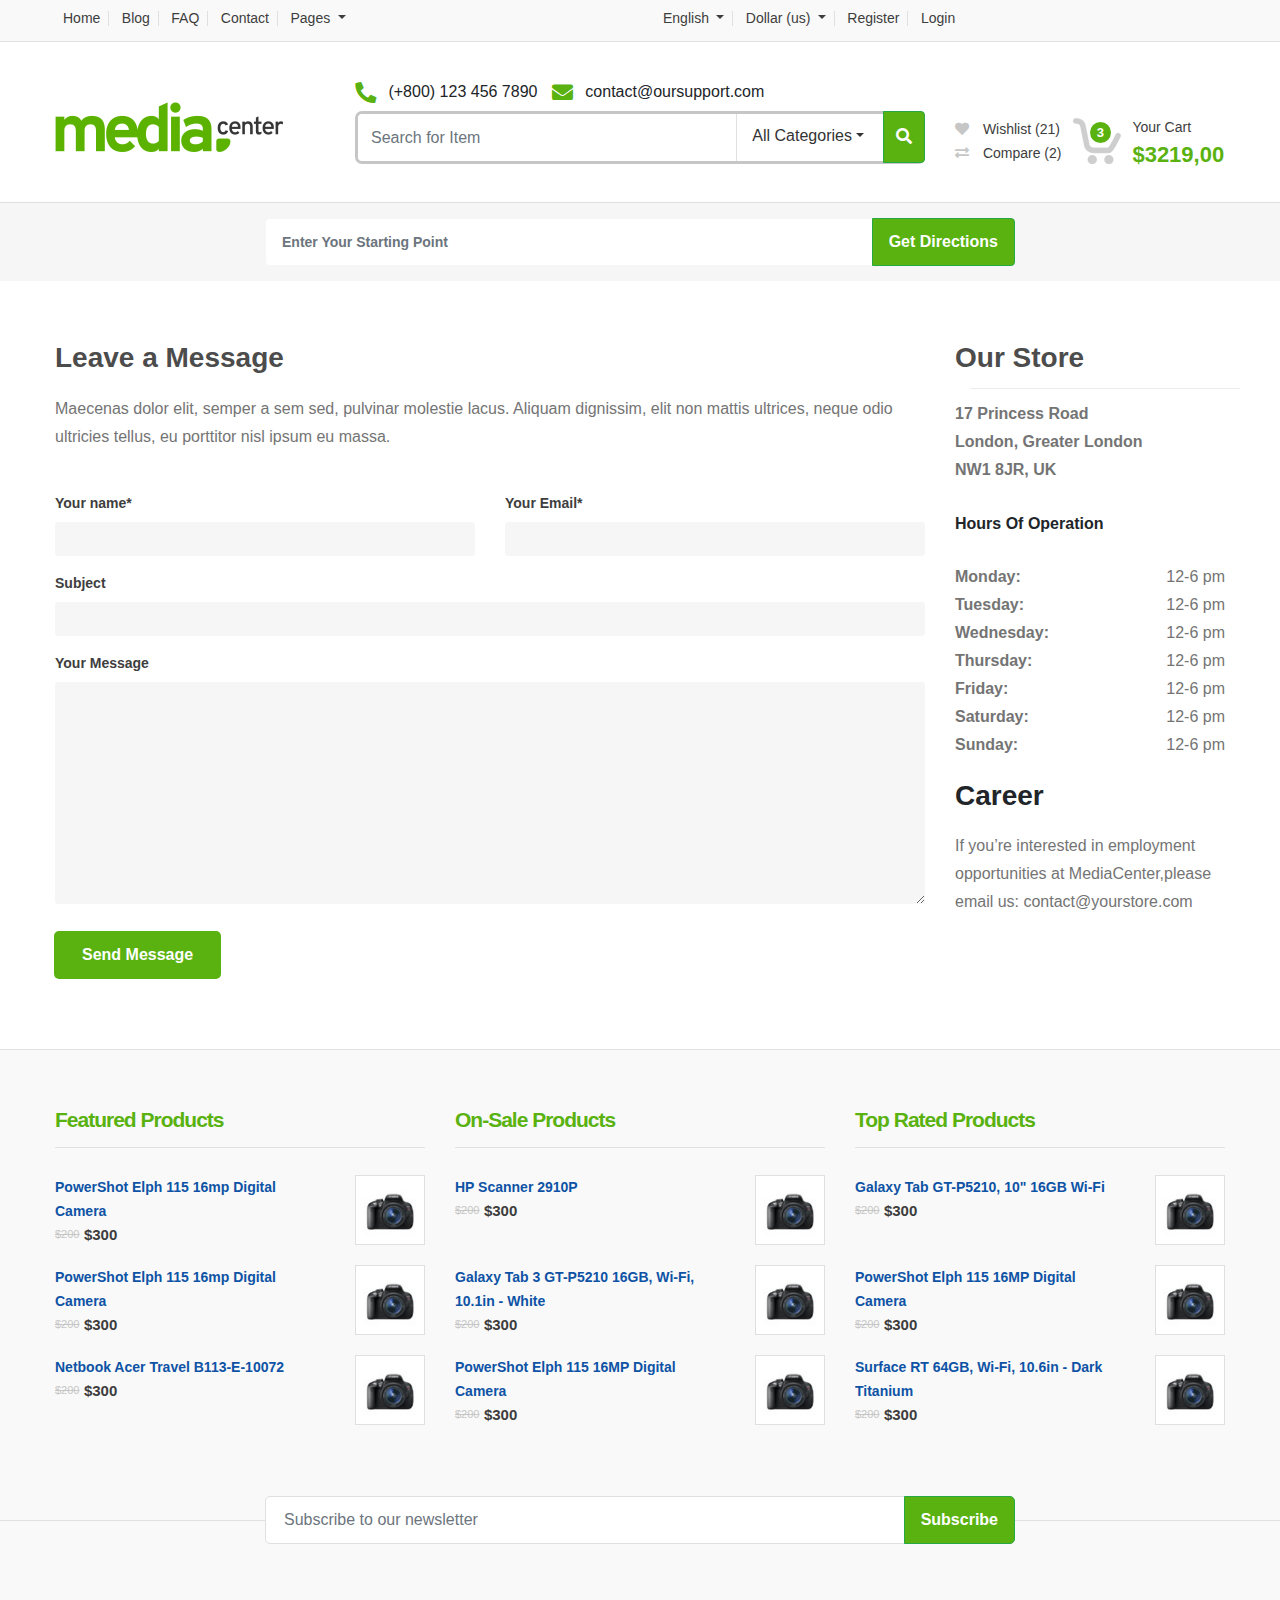
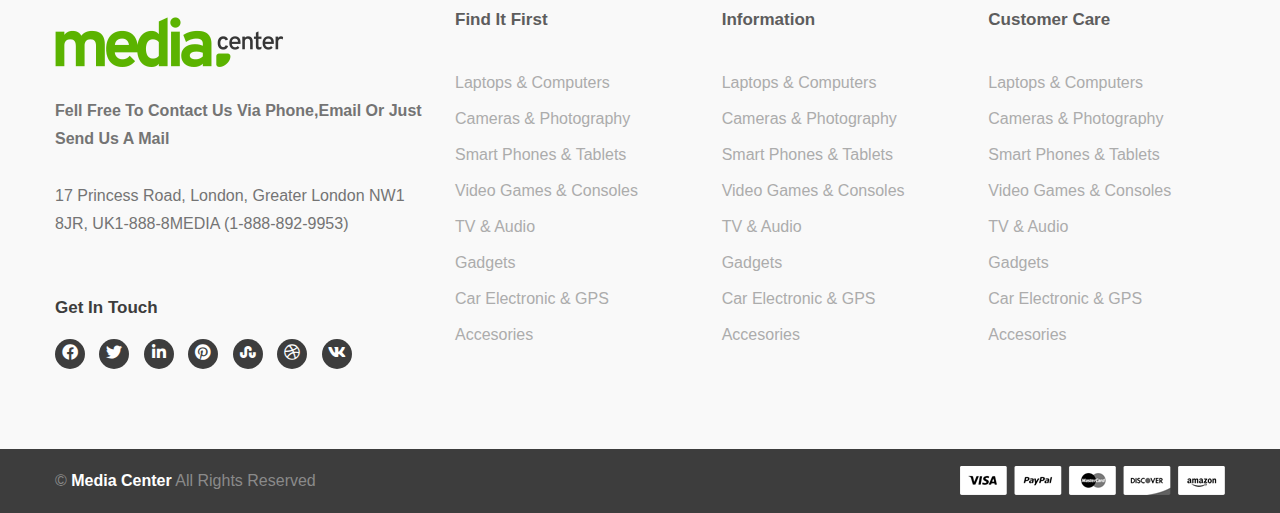
<file: contact.html>
<!DOCTYPE HTML>
<html lang="en-US">

<head>
    <meta charset="UTF-8">
    <meta name="viewport" content="width=device-width , initial-scale=1">
    <title>Ecommerce Responsive</title>
    <!-- css links -->
    <link rel="stylesheet" type="text/css" href="css/style.css" />
    <!--bootstrap link -->
    <link rel="stylesheet" type="text/css" href="css/bootstrap.min.css" />
    <link rel="stylesheet" type="text/css" href="css/owl.carousel.min.css" />

    <link rel="stylesheet" href="https://cdnjs.cloudflare.com/ajax/libs/font-awesome/5.14.0/css/all.min.css" />

    <link rel="stylesheet" type="text/css" href="css/responsive.css" media="all" />



</head>

<body>



   <!-- topbar -->
    <div class="topbar">
        <div class="container">
            <div class="row">
                <div class="col-md-6">
                    <nav class="navbar navbar-expand-lg ">
                        <div class="collapse navbar-collapse" id="navbarSupportedContent">
                            <ul class="navbar-nav  animate-dropdown">
                                <li class="nav-item active">
                                    <a class="nav-link" href="index.html"> Home </a>
                                </li>
                                <li class="nav-item">
                                    <a class="nav-link" href="#">Blog</a>
                                </li>
                                <li class="nav-item">
                                    <a class="nav-link" href="#">FAQ</a>
                                </li>
                                <li class="nav-item">
                                    <a class="nav-link" href="contact.html">Contact</a>
                                </li>
                                <li class="nav-item dropdown">
                                    <a class="nav-link dropdown-toggle" href="category.html" id="navbarDropdown" role="button" data-toggle="dropdown" aria-haspopup="true" aria-expanded="false">
                                        Pages
                                    </a>
                                    <div class="dropdown-menu" aria-labelledby="navbarDropdown">
                                        <a class="dropdown-item" href="index.html">Home</a>
                                        <a class="dropdown-item" href="#">Category </a>
                                        <a class="dropdown-item" href="#">Terms and Conditons</a>
                                        <a class="dropdown-item" href="#">About Us </a>
                                    </div>
                                </li>
                            </ul>
                        </div>
                    </nav>
                </div>

                <div class="col-md-6">
                    <nav class="navbar navbar-expand-lg ">
                        <div class="collapse navbar-collapse" id="navbarSupportedContent">
                            <ul class="navbar-nav animate-dropdown">
                                <li class="nav-item dropdown">
                                    <a class="nav-link dropdown-toggle" href="#" role="button" data-toggle="dropdown">
                                        English
                                    </a>
                                    <div class="dropdown-menu">
                                        <a class="dropdown-item" href="#">French</a>
                                        <a class="dropdown-item" href="#">Russian </a>
                                        <a class="dropdown-item" href="#">Bangla</a>
                                    </div>
                                </li>

                                <li class="nav-item dropdown">
                                    <a class="nav-link dropdown-toggle" href="#" role="button" data-toggle="dropdown">
                                        Dollar (us)
                                    </a>
                                    <div class="dropdown-menu">
                                        <a class="dropdown-item" href="#">Euro (U)</a>
                                        <a class="dropdown-item" href="#">Indian Rupi (INR) </a>
                                        <a class="dropdown-item" href="#">Taka (BDT)</a>
                                    </div>
                                </li>

                                <li class="nav-item">
                                    <a class="nav-link" href="#">Register</a>
                                </li>

                                <li class="nav-item">
                                    <a class="nav-link" href="#">Login</a>
                                </li>
                            </ul>
                        </div>
                    </nav>
                </div>
            </div>
        </div>
    </div>



    <header class="site-header">
        <div class="container">
            <div class="row">
                <div class="col-lg-3">
                    <div class="logo">
                        <a href="index.html">
                            <img src="img/log.png" alt="" />
                        </a>
                    </div>
                </div>

                <div class="col-lg-6">
                    <div class="header-contact">
                        <span class="phone"><i class="fas fa-phone"></i> (+800) 123 456 7890 </span>
                        <span class="email"> <i class="fas fa-envelope"></i> contact@oursupport.com </span>

                    </div>
                    <div class="header-search">
                        <form>
                            <div class="input-group">
                                <input type="search" class="form-control" placeholder="Search for Item" />
                                <ul class="categories-filter navbar-nav animate-dropdown">
                                    <li>
                                        <a href="#" class="dropdown-toggle" data-toggle="dropdown" aria-expanded="false"> All Categories</a>
                                        <div class="dropdown-menu">
                                            <a class="dropdown-item" href="#">Laptops</a>
                                            <a class="dropdown-item" href="#"> Tv and Audio</a>
                                            <a class="dropdown-item" href="#">camera</a>
                                            <a class="dropdown-item" href="#">Gadgets</a>
                                        </div>
                                    </li>
                                </ul>
                                <div class="input-group-append">
                                    <button type="submit" class="btn btn-success"><i class="fas fa-search"></i></button>
                                </div>

                            </div>
                        </form>

                    </div>
                </div>

                <div class="col-lg-3">
                    <div class="cart-holder">
                        <div class="wish-compare">
                            <div class="wishlist">
                                <a href="#">
                                    <i class="fa fa-heart"></i> Wishlist
                                    <span class="value"> (21)</span>
                                </a>
                            </div>
                            <div class="compare">
                                <a href="#">
                                    <i class="fa fa-exchange-alt"></i> Compare
                                    <span class="value"> (2)</span>
                                </a>
                            </div>
                        </div>


                        <div class="basket animate-dropdown">
                            <a href="#" data-toggle="dropdown" aria-expanded="false">
                                <div class="item-count">
                                    <span class="count">3</span>
                                    <img src="img/icon-cart.png" alt="" />
                                </div>
                                <div class="total-price">
                                    <span class="cart-text"> Your Cart</span>
                                    <span class="price"><span class="cur">$</span><span class="value">3219,00</span> </span>
                                </div>
                            </a>
                            <ul class="dropdown-menu">
                                <li>
                                    <div class="cart-item">
                                        <div class="row">
                                            <div class="col-xs-4">
                                                <div class="thumb">
                                                    <img src="img/products/product-small-01.jpg" alt="" />
                                                </div>

                                            </div>
                                            <div class="col-xs-8">
                                                <div class="title">Bluebarry</div>
                                                <div class="prices">$270</div>
                                            </div>

                                        </div>
                                        <a href="#" class="close-btn"><i class="fas fa-times"></i></a>
                                    </div>
                                </li>


                                <li>
                                    <div class="cart-item">
                                        <div class="row">
                                            <div class="col-xs-4">
                                                <div class="thumb">
                                                    <img src="img/products/product-small-01.jpg" alt="" />
                                                </div>

                                            </div>
                                            <div class="col-xs-8">
                                                <div class="title">Bluebarry</div>
                                                <div class="prices">$270</div>
                                            </div>

                                        </div>
                                        <a href="#" class="close-btn"><i class="fas fa-times"></i></a>
                                    </div>
                                </li>
                                <li>
                                    <div class="cart-item">
                                        <div class="row">
                                            <div class="col-xs-4">
                                                <div class="thumb">
                                                    <img src="img/products/product-small-01.jpg" alt="" />
                                                </div>

                                            </div>
                                            <div class="col-xs-8">
                                                <div class="title">Bluebarry</div>
                                                <div class="prices">$270</div>
                                            </div>

                                        </div>
                                        <a href="#" class="close-btn"><i class="fas fa-times"></i></a>
                                    </div>
                                </li>

                                <li>
                                    <div class="cart-item">
                                        <div class="row">
                                            <div class="col-sm-6 text-center">
                                                <a href="#" class="btn btn-light">view cart</a>
                                            </div>
                                            <div class="col-sm-6 text-center">
                                                <a href="#" class="btn btn-success">Checkout</a>
                                            </div>
                                        </div>
                                    </div>

                                </li>


                            </ul>
                        </div>




                    </div>
                </div>
            </div>
        </div>
    </header>


    <div class="contact-point">
        <div class="container">
            <div class="col-lg-8 offset-lg-2 col-sm-12 col-xs-8 offset-xs-2  ">
                <form>
                    <div class="input-group input-group-lg">
                        <input type="text" class="form-control " placeholder="Enter Your Starting Point" />
                        <div class="input-group-append">
                            <button type="submit" class="btn btn-success"> Get Directions</button>
                        </div>
                    </div>
                </form>
            </div>
        </div>
    </div>




    <div class="contact-form">
        <div class="container">
            <div class="row">
                <div class="col-lg-9">
                    <div class="row">

                        <div class="col-lg-12">
                            <div class="contact-info">
                                <h3>Leave a Message</h3>
                                <p>Maecenas dolor elit, semper a sem sed, pulvinar molestie lacus. Aliquam dignissim, elit non mattis ultrices, neque odio ultricies tellus, eu porttitor nisl ipsum eu massa. </p>
                            </div>
                        </div>

                    </div>

                    <div class="contact-info-form">
                        <form action="#">
                            <div class="row">
                                <div class="col-lg-6">
                                    <div class="input-text-name">
                                        <label for="name" class="form-name"> Your name*</label>
                                        <input type="text" />
                                    </div>
                                </div>
                                <div class="col-lg-6">
                                    <div class="input-text-email">
                                        <label for="name" class="form-name"> Your Email*</label>
                                        <input type="email" />
                                    </div>
                                </div>
                            </div>

                            <div class="row">
                                <div class="col-lg-12">
                                    <div class="input-text-subject">
                                        <label for="name" class="form-name"> Subject</label>
                                        <input type="text" />
                                    </div>
                                </div>
                            </div>

                            <div class="row">
                                <div class="col-lg-12">
                                    <label for="name" class="form-name"> Your Message</label>
                                    <div class="input-text-name">
                                        <textarea placeholder="message" class="textarea-columns" id="" cols="" rows=""> </textarea>
                                    </div>
                                </div>

                                <div class="contact-form-btn">
                                    <a href="#"> Send Message</a>
                                </div>


                            </div>


                        </form>
                    </div>






                </div>

                <div class="col-lg-3">
                    <div class="contact-infos">
                        <h3>Our Store</h3>
                    </div>
                    <div class="contact-address">
                        <ul>
                            <li>
                                <div class="address-house">
                                    <p>17 Princess Road</p>
                                    <p>London, Greater London </p>
                                    <p>NW1 8JR, UK</p>
                                </div>
                            </li>

                            <li>
                                <div class="contact-operation-time">
                                    <h6>Hours Of Operation</h6>
                                    <div class="time-operation">
                                        <div> <span class="operation-days">Monday:</span> <span class="operation-time">12-6 pm</span></div>
                                        <div> <span class="operation-days">Tuesday:</span> <span class="operation-time">12-6 pm</span></div>
                                        <div> <span class="operation-days">Wednesday:</span> <span class="operation-time">12-6 pm</span></div>
                                        <div> <span class="operation-days">Thursday:</span> <span class="operation-time">12-6 pm</span></div>
                                        <div> <span class="operation-days">Friday:</span> <span class="operation-time">12-6 pm</span></div>
                                        <div> <span class="operation-days">Saturday:</span> <span class="operation-time">12-6 pm</span></div>
                                        <div> <span class="operation-days">Sunday:</span> <span class="operation-time">12-6 pm</span></div>
                                    </div>
                                </div>
                            </li>
                            <li>
                                <div class="career-info">

                                    <h3 class="career-info-title">Career</h3>
                                    <span>If you’re interested in employment opportunities at MediaCenter,please email us: contact@yourstore.com</span>
                                </div>
                            </li>
                        </ul>
                    </div>
                </div>
            </div>
        </div>
    </div>










    <footer class="site-footer">
        <div class="container">
            <div class="row">
                <div class="col-lg-4 ">
                    <div class="widget">
                        <h2>Featured Products </h2>

                        <div class="widget-content">


                            <ul>
                                <li>
                                    <div class="row">
                                        <div class="col-sm-9 col-xs-9">
                                            <a href="#"> powerShot Elph 115 16mp Digital Camera </a>
                                            <div class="prices">
                                                <div class="price-prev">$200</div>
                                                <div class="price-current">$300</div>
                                            </div>
                                        </div>
                                        <div class="col-sm-3 col-xs-3">
                                            <a href="#" class="thumb-holder"> <img src="img/products/product-small-01.jpg" alt="" /></a>
                                        </div>
                                    </div>
                                </li>

                                <li>
                                    <div class="row">
                                        <div class="col-sm-9 col-xs-9">
                                            <a href="#"> powerShot Elph 115 16mp Digital Camera </a>
                                            <div class="prices">
                                                <div class="price-prev">$200</div>
                                                <div class="price-current">$300</div>
                                            </div>
                                        </div>
                                        <div class="col-sm-3 col-xs-3">
                                            <a href="#" class="thumb-holder"> <img src="img/products/product-small-01.jpg" alt="" /></a>
                                        </div>
                                    </div>
                                </li>

                                <li>
                                    <div class="row">
                                        <div class="col-sm-9 col-xs-9">
                                            <a href="#"> Netbook Acer Travel B113-E-10072</a>
                                            <div class="prices">
                                                <div class="price-prev">$200</div>
                                                <div class="price-current">$300</div>
                                            </div>
                                        </div>
                                        <div class="col-sm-3 col-xs-3">
                                            <a href="#" class="thumb-holder"> <img src="img/products/product-small-01.jpg" alt="" /></a>
                                        </div>
                                    </div>
                                </li>
                            </ul>



                        </div>
                    </div>
                </div>

                <div class="col-lg-4 ">
                    <div class="widget">
                        <h2>On-Sale Products</h2>

                        <div class="widget-content">


                            <ul>
                                <li>
                                    <div class="row">
                                        <div class="col-sm-9 col-xs-9">
                                            <a href="#"> HP Scanner 2910P </a>
                                            <div class="prices">
                                                <div class="price-prev">$200</div>
                                                <div class="price-current">$300</div>
                                            </div>
                                        </div>
                                        <div class="col-sm-3 col-xs-3">
                                            <a href="#" class="thumb-holder"> <img src="img/products/product-small-01.jpg" alt="" /></a>
                                        </div>
                                    </div>
                                </li>

                                <li>
                                    <div class="row">
                                        <div class="col-sm-9 col-xs-9">
                                            <a href="#"> Galaxy Tab 3 GT-P5210 16GB, Wi-Fi, 10.1in - White </a>
                                            <div class="prices">
                                                <div class="price-prev">$200</div>
                                                <div class="price-current">$300</div>
                                            </div>
                                        </div>
                                        <div class="col-sm-3 col-xs-3">
                                            <a href="#" class="thumb-holder"> <img src="img/products/product-small-01.jpg" alt="" /></a>
                                        </div>
                                    </div>
                                </li>

                                <li>
                                    <div class="row">
                                        <div class="col-sm-9 col-xs-9">
                                            <a href="#">PowerShot Elph 115 16MP Digital Camera </a>
                                            <div class="prices">
                                                <div class="price-prev">$200</div>
                                                <div class="price-current">$300</div>
                                            </div>
                                        </div>
                                        <div class="col-sm-3 col-xs-3">
                                            <a href="#" class="thumb-holder"> <img src="img/products/product-small-01.jpg" alt="" /></a>
                                        </div>
                                    </div>
                                </li>
                            </ul>
                        </div>
                    </div>
                </div>

                <div class="col-lg-4 ">
                    <div class="widget">
                        <h2>Top Rated Products </h2>

                        <div class="widget-content">


                            <ul>
                                <li>
                                    <div class="row">
                                        <div class="col-sm-9 col-xs-9">
                                            <a href="#"> Galaxy Tab GT-P5210, 10" 16GB Wi-Fi </a>
                                            <div class="prices">
                                                <div class="price-prev">$200</div>
                                                <div class="price-current">$300</div>
                                            </div>
                                        </div>
                                        <div class="col-sm-3 col-xs-3">
                                            <a href="#" class="thumb-holder"> <img src="img/products/product-small-01.jpg" alt="" /></a>
                                        </div>
                                    </div>
                                </li>

                                <li>
                                    <div class="row">
                                        <div class="col-sm-9 col-xs-9">
                                            <a href="#"> PowerShot Elph 115 16MP Digital Camera</a>
                                            <div class="prices">
                                                <div class="price-prev">$200</div>
                                                <div class="price-current">$300</div>
                                            </div>
                                        </div>
                                        <div class="col-sm-3 col-xs-3">
                                            <a href="#" class="thumb-holder"> <img src="img/products/product-small-01.jpg" alt="" /></a>
                                        </div>
                                    </div>
                                </li>

                                <li>
                                    <div class="row">
                                        <div class="col-sm-9 col-xs-9">
                                            <a href="#"> Surface RT 64GB, Wi-Fi, 10.6in - Dark Titanium</a>
                                            <div class="prices">
                                                <div class="price-prev">$200</div>
                                                <div class="price-current">$300</div>
                                            </div>
                                        </div>
                                        <div class="col-sm-3 col-xs-3">
                                            <a href="#" class="thumb-holder"> <img src="img/products/product-small-01.jpg" alt="" /></a>
                                        </div>
                                    </div>
                                </li>
                            </ul>



                        </div>
                    </div>
                </div>

            </div>
        </div>

        <div class="newsletter">
            <div class="container">
                <div class="col-lg-8 offset-lg-2 col-sm-8 col-xs-8 offset-xs-2  offset-sm-2">
                    <form class="">
                        <div class="input-group input-group-lg">
                            <input type="text" class="form-control " placeholder="Subscribe to our newsletter" />

                            <div class="input-group-append">
                                <button type="submit" class="btn btn-success  ">Subscribe</button>
                            </div>
                        </div>
                    </form>
                </div>
            </div>
        </div>

        <div class="footer-links">
            <div class="container">
                <div class="row">
                    <div class="col-md-4">
                        <div class="contact-info">
                            <div class="footer-logo">
                                 <a href="index.html"><img src="img/log.png" alt="" /></a>
                            </div>
                            <p class="regular-bold">Fell free to contact us via phone,email or just send us a mail</p>
                            <p class="regular-small">17 Princess Road, London, Greater London NW1 8JR, UK1-888-8MEDIA (1-888-892-9953)</p>
                            <div class="social-icons">
                                <h3>get In Touch</h3>

                                <ul>
                                    <li><a href=""><i class="fab fa-facebook"></i></a></li>
                                    <li><a href=""><i class="fab fa-twitter"></i></a></li>
                                    <li><a href=""><i class="fab fa-linkedin-in"></i></a></li>
                                    <li><a href=""><i class="fab fa-pinterest"></i></a></li>
                                    <li><a href=""><i class="fab fa-stumbleupon"></i></a></li>
                                    <li><a href=""><i class="fab fa-dribbble"></i></a></li>
                                    <li><a href=""><i class="fab fa-vk"></i></a></li>
                                </ul>


                            </div>
                        </div>
                    </div>

                    <div class="col-md-8">
                        <div class="row">
                            <div class="col-sm-4">
                                <div class="link-widget">
                                    <h3>Find It First</h3>
                                    <ul>
                                        <li><a href="#">Laptops & Computers</a></li>
                                        <li><a href="#">Cameras & Photography</a></li>
                                        <li><a href="#">Smart Phones & Tablets</a></li>
                                        <li><a href="#">Video Games & Consoles</a></li>
                                        <li><a href="#">TV & Audio</a></li>
                                        <li><a href="#">Gadgets</a></li>
                                        <li><a href="#">Car Electronic & GPS</a></li>
                                        <li><a href="#">Accesories</a></li>
                                    </ul>
                                </div>
                            </div>
                            <div class="col-md-4">
                                <div class="link-widget">
                                    <h3>Information</h3>
                                    <ul>
                                        <li><a href="#">Laptops & Computers</a></li>
                                        <li><a href="#">Cameras & Photography</a></li>
                                        <li><a href="#">Smart Phones & Tablets</a></li>
                                        <li><a href="#">Video Games & Consoles</a></li>
                                        <li><a href="#">TV & Audio</a></li>
                                        <li><a href="#">Gadgets</a></li>
                                        <li><a href="#">Car Electronic & GPS</a></li>
                                        <li><a href="#">Accesories</a></li>
                                    </ul>
                                </div>
                            </div>
                            <div class="col-md-4">
                                <div class="link-widget">
                                    <h3>Customer Care</h3>
                                    <ul>
                                        <li><a href="#">Laptops & Computers</a></li>
                                        <li><a href="#">Cameras & Photography</a></li>
                                        <li><a href="#">Smart Phones & Tablets</a></li>
                                        <li><a href="#">Video Games & Consoles</a></li>
                                        <li><a href="#">TV & Audio</a></li>
                                        <li><a href="#">Gadgets</a></li>
                                        <li><a href="#">Car Electronic & GPS</a></li>
                                        <li><a href="#">Accesories</a></li>
                                    </ul>
                                </div>
                            </div>
                        </div>
                    </div>

                </div>
            </div>
        </div>

        <div class="copyright-bar">
            <div class="container">
                <div class="row">
                    <div class="col-md-6 float-left">

                        <div class="copyright">
                            &copy; <a href="#"> Media Center</a> All Rights Reserved
                        </div>
                    </div>
                    <div class="col-md-6">
                        <div class="copyright-img float-right">
                            <img src="img/footerloog.png" alt="" />
                        </div>
                    </div>
                </div>
            </div>
        </div>





    </footer>










    <!-- javascripts -->




    <script src="https://code.jquery.com/jquery-3.5.1.slim.min.js"></script>
    <script src="js/owl.carousel.min.js"></script>
    <script src="js/custom.js"> </script>
    <script src="js/bootstrap.bundle.min.js"> </script>
</body>

</html>
</file>
<file: css/style.css>
* {
    margin: 0;
    padding: 0;
    -webkit-box-sizing: border-box;
    box-sizing: border-box;
}


body {
    font-size: 15px;
    color: #5D5D5D;
    background: #fff;
    margin: 0;
    padding: 0;
    font-family: arial;
}


img {
    max-width: 100%;
    vertical-align: middle;
}

ul li {
    list-style: none;
}



.btn-holder .btn {
    font-size: 15px !important;
    font-weight: bold !important;
    padding: 11px 30px !important;
    border: none;
}

.btn-success {
    background-color: #59B210 !important;
}

.btn-success:hover {
    background-color: #60c011 !important;
}


@media (min-width: 1200px) {


    .container {
        max-width: 1200px !important;
    }
}

.topbar .navbar-expand-lg {
    padding: 0;
}

.topbar {
    background-color: #f9f9f9;
    border-bottom: 1px solid #e0e0e0;
    padding: 6px 0 11px;
}



.top-bar .navbar-nav {
    text-align: center !important;
}






.logo {
    padding-top: 20px;
}

.topbar .navbar-nav,
.navbar-expand-lg .navbar-collapse {
    display: block !important;
}

.topbar .navbar-nav li {
    display: inline-block;
}

.topbar .navbar-nav a {
    color: #3D3d3D;
    font-size: 14px;
    line-height: 15px;
    display: inline-block;
}

.topbar .navbar-nav .nav-link {
    padding: 0 13px;
    border-right: 1px solid #e0e0e0;
}

.topbar .navbar-nav .nav-link:hover {
    color: #59B210;
}

.topbar .navbar-nav li:last-child .nav-link {
    border: none;
}

.animate-dropdown .dropdown-menu {
    border-radius: 0;
    border-top-color: #59B210;
    top: 125%;
    -webkit-box-shadow: 0px 6px 12px rgba(0, 0, 0, .175);
    box-shadow: 0px 6px 12px rgba(0, 0, 0, .175);
    -webkit-animation-name: slideNavAnimation;
    animation-name: slideNavAnimation;
    -webkit-animation-duration: 200ms;
    animation-duration: 200ms;
    -webkit-animation-iteration-count: 1;
    animation-iteration-count: 1;
    -webkit-animation-timing-function: ease-out;
    animation-timing-function: ease-out;
    -webkit-animation-fill-mode: forwards;
    animation-fill-mode: forwards;
}

.topbar .dropdown-menu .dropdown-item {
    padding: 7px 13px;
}

@-webkit-keyframes slideNavAnimation {

    from {
        margin-top: -30px;
        opacity: 0;
    }

    to {
        margin-top: 0;
        opacity: 1;
    }
}

@keyframes slideNavAnimation {

    from {
        margin-top: -30px;
        opacity: 0;
    }

    to {
        margin-top: 0;
        opacity: 1;
    }
}


@media only screen and (max-width: 992px) {

    .topbar .navbar-nav .nav-link {
        padding: 0px 5px;
        border-right: 1px solid #e0e0e0;
    }
}


@media only screen and (max-width: 768px) {

    .topbar .navbar-nav .nav-link {
        padding: 0px 15px;
        border-right: 1px solid #e0e0e0;
    }

    .topbar .navbar-right .navbar-nav {
        text-align: center !important;
    }

    .topbar {
        text-align: center;
    }
}









/* site header */

.site-header {
    padding: 40px 0 31px 0;
    border-bottom: 1px solid #e0e0e0;
}

.header-contact {
    font-size: 16px;
    line-height: 20px;
}

.header-contact .phone {
    margin-right: 10px;
}

.header-contact i {
    vertical-align: middle;
    color: #59B210;
    font-size: 21px;
    line-height: 21px;
    margin-right: 8px;
}


.phone i.fa-phone {
    -webkit-transform: rotate(90deg);
    transform: rotate(90deg);
}


.header-search {
    border: 3px solid #c6c6c6;
    margin-top: 8px;
    border-radius: 7px;
}

.header-search input[type="search"] {

    width: 65%;
    border: none;
    border-radius: 0;
    height: 47px;
    border-radius: 5px 0 0 5px;
    padding: 13px;
}

.header-search form {
    margin: 0;
}

.header-search input[type="search"]:focus {
    border: none;
    -webkit-box-shadow: none;
    box-shadow: none;
}



.categories-filter {
    border-left: 1px solid #e0e0e0;
    padding-right: 20px;
    padding-left: 15px !important;
    text-align: center;
    line-height: 44px;
    display: block;
}


.categories-filter > li {
    position: relative;
}

.categories-filter a {

    white-space: nowrap;
    clear: both;
    line-height: 1.42857143;
    color: #333;

}


.categories-filter a:hover {
    text-decoration: none;
    color: #59B210;
}


.categories-filter .dropdown-menu > li > a {
    display: block;
    padding: 3px 20px;
}



.categories-filter .dropdown-menu {
    top: 52% !important;
}

.header-search button[type="submit"] {
    margin-top: -3px;
    margin-right: -3px;
    margin-bottom: -2px;
}

.wish-compare {
    font-size: 14px;
    line-height: 24px;
    text-transform: capitalize;
    vertical-align: top;
    margin-right: 6px;
    display: inline-block;
}

.wish-compare a {
    color: #3D3d3D;
}

.wish-compare a:hover {
    text-decoration: none;
    color: #59B210;
}


.wish-compare i {
    font-size: 14px;
    color: #c6c6c6;
    margin-right: 10px;
    -webkit-transition: .4s ease;
    transition: .4s ease;
}


.site-header .cart-holder {
    padding-top: 35px;
}




.basket {
    display: inline-block;
    margin-right: -20px;
}

.cart-holder .item-count {
    position: relative;
    display: inline-block;
    vertical-align: top;
}




.cart-holder .item-count .count {
    position: absolute;
    top: 5px;
    right: 12px;
    background: #59B210;
    width: 21px;
    height: 21px;
    border-radius: 50%;
    display: block;
    text-align: center;
    text-decoration: none;
    color: #fff;
    line-height: 21px;
    font-size: 13px;
    font-weight: bold;
}


.cart-holder .total-price {
    text-transform: capitalize;
    margin-left: 5px;
    display: inline-block;
}





.cart-holder .cart-text {
    font-size: 14px;
    color: #3D3D3D;
    display: block;
    line-height: 21px;
}

.cart-holder .price {
    color: #59B210;
    font-size: 22px;
    font-weight: bold;
}

.cart-holder .basket a:hover {
    text-decoration: none;
}

.site-header > .container > .row > .col-md-3:last-child {
    padding-right: 0;
    padding-left: 5px;
}



.cart-holder .dropdown-menu > li {
    border-bottom: 1px solid #e0e0e0;
}


.cart-holder .cart-item {
    position: relative;
    padding: 11px 28px;
}

.cart-holder .cart-item .title {
    font-weight: 100;
    line-height: 26px;
}

.cart-holder .cart-item .prices {
    color: #59B210;
    font-weight: 700;
}

.cart-holder .cart-item .thumb {
    border: 1px solid #e0e0e0;
    text-align: center;
}


.cart-holder .dropdown-menu {
    width: 332px;
    left: -100px !important;
    padding: 16px 0 0 0;
    top: 20% !important;
}

.cart-holder .cart-item .title,
.cart-holder .cart-item .prices {

    padding-left: 15px;

}

.cart-holder .close-btn {
    display: inline-block;
    position: absolute;
    right: 8%;
    top: 34%;
    color: #3D3D3D;
}

.cart-holder .close-btn :hover {
    color: #59B210;
}

.cart-holder .cart-item .btn-light {
    background: #ececec;
    color: #3D3d3D;
    font-weight: 100;
}


.cart-holder .cart-item .btn-success {
    background: #59B210;
    font-weight: bold;
    -webkit-transition: 0.3s ease;
    transition: 0.3s ease;
}

/* menu banner */

.menu-banner {
    padding: 30px 0;
    padding-bottom: 0px;
}

.side-menu .head {
    background: #59B210;
    padding: 17px;
    color: #fff;
    border-radius: 5px 5px 0 0;
    text-transform: capitalize;
    font-weight: bold;
    font-size: 16px;
}

.menu-banner .side-menu .head i {
    margin-right: 6px;
}

.side-menu nav {
    border-radius: 0 0 5px 5px;
}


.side-menu nav ul {
    margin: 0;
    padding: 0;
    list-style: none;
}

.side-menu nav {
    border: 1px solid #ddd;
    border-radius: 0 0 5px 5px;
}

.side-menu .menu > li {
    -webkit-transition: .3s ease;
    transition: .3s ease;
    position: relative;
}


.side-menu .menu > li:nth-child(even) {
    background-color: #f9f9f9;
}

.side-menu .menu > li > a {
    color: #636363;
    -webkit-transition: background-color .4s;
    transition: background-color .4s;
}


.side-menu .menu > li > a {
    font-weight: 500;
}


.side-menu .menu > li > a:hover {
    background-color: #59B210;
}


.side-menu .dropdown-toggle::after {

    -webkit-transform: rotate(-90deg);

    transform: rotate(-90deg);
    position: absolute;
    right: 15px;
    top: 22px;
}


.side-menu .dropdown-menu {
    padding: 3px 0;
    min-width: 350%;
    left: 100% !important;
    -webkit-transform: none !important;
    transform: none !important;
}

.side-menu .dropdown-menu > li {
    padding: 5px 20px;
}


.side-menu .dropdown-menu > li ul li {
    border-bottom: 1px solid #e0e0e0;
    padding: 5px 0;
    -webkit-transition: 0.3s ease;
    transition: 0.3s ease;
}

.side-menu .dropdown-menu > li ul li a {
    color: #636363;
    line-height: 26px;
    text-transform: capitalize;
    display: block;
    font-size: 14px;
    padding: 0px 15px;
}

.side-menu .dropdown-menu > li ul li:hover {

    background-color: #f9f9f9;
}

.side-menu .dropdown-menu > li ul li a:hover {
    text-decoration: none;
}


.side-menu .dropdown-menu > li ul li:last-child {
    border-bottom: none;
}



.dropdown-banner img {
    width: 600px;
    height: 366px;
    max-width: 100%;
}

.dropdown-banner {
    position: relative;
    top: -9px;
    right: -20px;
}












/* content: ""!important;
    border-width: 0px 1px 1px 0px!important;
    border-style: solid!important;
    padding: 3px!important;
    position: absolute!important;
    transform: rotate(45deg)!important;
    top: 50%!important;
    right: 0!important;
    margin-top: -4px!important;	
	
     */


/* banner */

/*#banner-slider .banner {
    padding: 30px;
    background-size: cover !important;
    background-repeat: no-repeat;
    min-height: 490px;
}*/
/*#banner-slider .banner {
    height: 525px;
    background-color: #FFF;
    background-position: center 55%;
    background-size: cover;
}*/


#banner-slider .captions {
    padding-right: 20%;
    color: #636363;
    letter-spacing: -3px;
    padding-left: 3%;
    padding-top: 7%;
}

#banner-slider .banner {
    height: 525px;
    background-color: #FFF!important;
    background-position: center 55%!important;
    background-size: cover!important;
    position: relative;
}
/*


#banner-slider .captions {
    padding-right: 20%;
    color: #636363;
    letter-spacing: -3px;
}
*/

#banner-slider .text1 {
    font-size: 50px;
    line-height: 64px;
    text-transform: uppercase;
}


#banner-slider .text1 .big {
    display: block;
    font-size: 90px;
    font-weight: 800;
    line-height: 70px;
}

#banner-slider .text2 {
    font-size: 28px;
    margin-top: 15px;
    line-height: 28px;
    letter-spacing: -1px;
    text-transform: uppercase;
}

#banner-slider .text3 {
    margin: 11px 0;
    font-size: 85%;
    letter-spacing: -1px;
    text-transform: capitalize;
}

#banner-slider .btn-holder a {
    letter-spacing: 0;
}

#banner-slider .owl-dots {
    background: #f9f9f9 !important;
    line-height: inherit !important;
    position: absolute !important;
    bottom: -15px!important;
    padding: 0px 5px 9px 5px;
    color: red !important;
    display: inline-block !important;
    color: red;
    border-radius: 3px !important;
    left: 50%;
    opacity: 0;
    -webkit-transition: .5s ease;
    transition: .5s ease;
    -webkit-transform: translateX(-50%);
    transform: translateX(-50%);
}

.owl-dots .owl-dot .active span,
.owl-dots .owl-dot:hover {
    background-color: #59B210 !important;
}

.owl-carousel button.owl-dot {

    background: lightgray !important;
    color: inherit;
    border: none;
    padding: 2px !important;
    font: inherit;
    width: 15px;
    height: 15px;
    border-radius: 50%;
    margin: 0 5px;

}

#banner-slider:hover .owl-dots {
    opacity: 1;
    bottom: 0;
}

#banner-slider button:focus {
    outline: none;
}

/* banner Holder */
.banner-holder {
    margin: 23px 0;
}

.banner-holder .banner {
    position: relative;
    overflow: hidden;
}

.banner img {
    width: 800px;
    height: 160px;
    -webkit-transition: -webkit-transform .3s;
    transition: -webkit-transform .3s;
    transition: transform .3s;
    transition: transform .3s, -webkit-transform .3s;
}

.banner-holder .banner .banner-text {
    position: absolute;
    top: 30%;
    left: 8%;
    color: #fff;
    font-weight: bold;
    z-index: 200;
}

.banner-text h1 {
    color: #4F6276;
    font-weight: bold;
    font-size: 36px;
    line-height: 38px;
    margin: 0;
}

.banner-holder .banner .banner-text .tagline {
    font-weight: 100;
    color: #3d3d3d;
    font-size: 20px;
    line-height: 33px;
}

.banner-holder .banner:hover img {
    -webkit-transform: scale(1.1);
    transform: scale(1.1);
}

.banner-right .banner-text {
    text-align: right;
    left: auto !important;
    right: 6%;
}

.banner-right .banner-text h1 {
    font-weight: bold;
    line-height: 38px;
    color: #3d3d3d;
    font-size: 36px;
    margin: 0;
}

/* products tab */

#products-tab {
    padding-top: 50px;
    padding-bottom: 60px;
}

#products-tab .row {
    margin-left: 0;
    margin-right: 0;
    margin-top: 18px;
}

#products-tab .nav {
    display: block;
    margin-bottom: 25px;
}

#products-tab .nav-pills li {
    display: inline-block;
    vertical-align: bottom;
}

#products-tab .nav-pills li a {
    border: none;
    color: #3D3D3D;
    background-color: #f9f9f9;
    font-size: 15px;
    line-height: 13px;
    padding: 18px 39px;
    margin: 0 3px;
    text-transform: capitalize;
    border-radius: 4px 4px 0 0;
    -webkit-transition: 0.3s ease;
    transition: 0.3s ease;
    margin-bottom: 10px;
}


#products-tab .nav-pills li a:hover {
    text-decoration: none;
    background: #59B210;
    color: #fff;
}


#products-tab .nav-pills li a.active {
    background: #59B210;
    padding: 16px 53px;
    margin-left: 0 !important;
    font-size: 19px;
    line-height: 30px;
    font-weight: 600;
    color: #fff;
}

.product-item-holder {
    border: 1px solid #ececec !important;
    background: #fff;
    min-height: 401px !important;
    border-right: 0 !important;
    position: relative !important;
    padding: 0 !important;
}

.product-item-holder:hover .product {
    -webkit-box-shadow: 0 0 5px 0 #c6c6c6;
    box-shadow: 0 0 5px 0 #c6c6c6;
    z-index: 200;
    width: 100%;
    position: absolute;
    background: #fff;
    padding-bottom: 2%;
}




.hover-area {
    display: none;
}

.product-item-holder:hover .hover-area {
    display: block;
}

/*  .ribbon{
 	z-index: 100;
 	top: 10px;
 	left: 0;
 	font-size: 11px;
 	line-height: 20px;
 	padding: 4px 14px;
 	font-weight: 700;
 	text-transform: uppercase;
 }
 
 .ribbon::after {
  content: "";
  display: inline-block;
  position: absolute;
  width: 100%;
  height:0;
  min-width: 68px;
  border-top: 28px solid;
  border-right: 14px solid transparent;
  left: 10px;
  top: 0;
 }
 
 .red.ribbon::after {
  border-top-color: #F8484A;
 }
 
 .product-item-holder .ribbon{
 	position: absolute;		
 }
 
 .red{
 	color:#fff;
 	background:  #F8484A;
 }
 
 .red span{
 	position: relative;
 	z-index: 200;
 }
 
 
 .product-item-holder .bibbon{
 	position: absolute;		
 }
 
 .bibbon{
 	z-index: 100;
    top: 40px;
    left: 0;
    font-size: 11px;
    line-height: 20px;
    padding: 4px 14px;
    font-weight: 700;
    text-transform: uppercase;
 }	
 
 
 .bibbon::after {
 
    content: "";
    display: inline-block;
    position: absolute;
    width: 100%;
    height: 100%;
    min-width: 68px;
    border-top: 28px solid;
    border-right: 14px solid transparent;
    left: 0;
    top: 0;
 }
 
 .green.bibbon::after {
  border-top-color: #59B210;
 }
 
 .bibbon span{
 	position: relative;
 	z-index: 400;
 }
 
 
 .green{
 	background-color: green;
 	color: #fff;
 }
 
 */

.product-item-holder .ribbon {
    position: absolute;
}

.ribbon {
    top: 10px;
    font-size: 11px;
    text-transform: uppercase;
    line-height: 20px;
    padding: 4px 14px;
    font-weight: 700;
}

.ribbon:nth-child(2) {
    top: 40px;
}

.red,
.blue,
.green {
    color: #fff;
}

.ribbon::after {
    content: "";
    display: inline-block;
    position: absolute;
    width: 100%;
    height: 100%;
    min-width: 68px;
    border-top: 28px solid;
    border-right: 14px solid transparent;
    left: 0;
    top: 0;
}

.red.ribbon::after {
    border-top-color: #F8484A;
}

.blue.ribbon:after {
    border-top-color: #407AC5;
}

.green.ribbon:after {
    border-top-color: #59B210;
}

.ribbon span {
    position: relative;
    z-index: 100;
    margin-right: 10px;
}

.product-item-holder .image {
    text-align: center;
    min-height: 215px;
    padding: 29px 0 0 0;
}

.product .body {
    margin: 0 34px;
    min-height: 107px;
    border-bottom: 1px solid #ececec;
}

.products-grid.smalls .product-item-holder .body {
    margin: 0 20px;
}

.product-item-holder .discount {
    padding: 0 8px;
    display: table-cell;
    font-weight: 600;
    line-height: 19px;
}

.product-item-holder .body .title {
    margin: 7px 0 0 0;
    line-height: 19px;
    text-transform: capitalize;
    font-size: 15px;
}

.product-item-holder .body .title a {
    color: #0E53A4;
    font-weight: bold;
}

.product-item-holder .body .title a:hover {
    color: #59B210;
    text-decoration: none;
}

.product-item-holder .body .brand {
    text-transform: capitalize;
    font-size: 13px;
    line-height: 30px;
    color: #3D3D3D;
}

.product-item-holder .prices {
    margin: 0 34px;
    padding: 11px 0;
}

.product-item-holder .prices-nav {
    display: inline-block;
    font-size: 14px;
    color: lightgray;
}

.product-item-holder .price-current {
    color: #2A1051;
    font-weight: 700;
    font-size: 17px;
    float: right;
}

.product-item-holder .hover-area {
    text-align: center;
    bottom: 11px;
    width: 100%;
}

.product .hover-area .add-cart-button {
    position: relative;
    margin-bottom: 10px;
}

.product .hover-area .add-cart-button a {
    padding: 13px 31px;
    z-index: 10;
    position: relative;
    text-transform: uppercase;
    border: none;
}

.products-grid.smalls .product .hover-area .add-cart-button a {
    padding: 5px 12px !important;
    font-size: 12px;
    text-transform: Capitalize;
}

.product .hover-area .add-cart-button::before {
    content: "";
    position: absolute;
    top: 50%;
    left: 0;
    width: 100%;
    height: 1px;
    background: #e0e0e0;
    z-index: 0;
}

.product-item-holder .product .hover-area .wish-compare a {
    margin: 0 10px;
}

.products-grid.smalls .product-item-holder .product .hover-area .wish-compare a {
    margin: 0 1px;
}

.btn-add-to-wishlist {
    font-size: 12px;
    color: #3D3D3D;
    line-height: 24px;
}


/*  .btn-add-to-wishlist::before{
 	content: 'f004';
 	font-family: " Font Awesome 5 Free";
 	font-weight: 900;
 	margin: 0 5px 0 0;
 	font-size: 18px;
 	color: #c6c6c6;
 	transition: 0.3s ease;
 } */

/*  .btn-add-to-compare::before{
 	content: 'f362';
 	font-family: " Font Awesome 5 Free";
 	font-weight: 900;
 	
 }
 */


/* Best Sellers */

#best-sellers {
    background-color: #F9F9F9;
    padding-top: 70px;
    padding-bottom: 50px;
}


.products-grid > .row {
    margin-right: 0 !important;
    margin-left: -5px !important;
}


#best-sellers .product-item-holder {
    margin-top: 0 !important;
}


#best-sellers .section-title {
    margin-bottom: ;
}

#best-sellers .products-grid.smalls .product .hover-area .add-cart-button a {
    padding: 12px 26px !important;
    font-size: 15px;
    text-transform: Capitalize;
}



.single-product-gallery .horizontal-thumb {
    margin: 0 10px 0 30px;
    position: relative;
    text-align: left;

}

.single-product-gallery .gallery-thumbs {
    margin-top: 22px;
}

.single-product-gallery .body {
    margin: 0 33px !important;
}

.price-button-holder .add-cart-button {}



.product-gallery-item .add-cart-button .btn-success {}

.price-button-holder {
    padding: 20px 30px;
}

.price-button-holder .price-current {
    float: none;
    font-size: 26px;
    line-height: 55px;
}

.price-button-holder .add-cart-button .btn-success {
    margin-top: -45px;
    padding: 10px 30px;
}




/* Recently View */

.recently-view {
    padding: 70px 0 30px 0;
}

.recently-view .wish-compare {
    font-size: 12px;
    line-height: 18px;
    text-transform: capitalize;
    vertical-align: top;
    margin-right: 0;
    display: inline-block;
}


.recently-view .wish-compare a {
    margin: 0;
}


.recently-view .btn-add-to-wishlist {
    font-size: 12px;
    color: #3D3D3D;
    line-height: 24px;
}

.title-nav {
    margin: 0 0 32px 0;
    position: relative;
}



.title-nav .section-title {
    padding-right: 30px;
    margin: 0;
    display: inline-block;
    background-color: #fff;

}

.title-nav .nav-holder {
    float: right;
}

.title-nav .nav-holders {
    float: right;
}

.title-nav .nav-holderss {
    float: right;
}


.title-nav .nav-holders > span {
    color: #e0e0e0;
    font-size: 48px;
    line-height: 31px;
    color: lightgray !important;
    margin: 0 3px;
    cursor: pointer;
}

.title-nav .nav-holderss > span {
    color: #e0e0e0;
    font-size: 48px;
    line-height: 31px;
    color: lightgray !important;
    margin: 0 3px;
    cursor: pointer;
    position: relative;
    top: -45px;
}

.title-nav .nav-holder > span {
    color: #e0e0e0;
    font-size: 48px;
    line-height: 31px;
    color: lightgray !important;
    margin: 0 3px;
    cursor: pointer;
}

.title-nav .nav-holder > span:hover {
    color: #59B210 !important;
}

.title-nav .nav-holderss > span:hover {
    color: #59B210 !important;
}

.title-nav .nav-holders > span:hover {
    color: #59B210 !important;
}

.title-nav .nav-holder::before {
    content: "";
    position: absolute;
    left: 0;
    right: 0;
    top: 50%;
    z-index: -1;
    width: 95%;
    height: 1px;
    background: #e0e0e0;
}

.title-nav .nav-holderss::before {
    content: "";
    position: absolute;
    left: 375px;
    right: 0;
    top: 50%;
    z-index: -1;
    width: 45%;
    height: 1px;
    background: #e0e0e0;
}

.title-nav .nav-holders::before {
    content: "";
    position: absolute;
    left: 0;
    right: 0;
    top: 50%;
    z-index: -1;
    width: 95%;
    height: 1px;
    background: #e0e0e0;
}

.recently-view .products-grid.smalls .product-item-holder .prices {
    margin: 0 10px;
}
.recently-view .owl-stage-outer{
    padding-bottom: 70px;
}
.recently-view .wish-compare i {
    margin-right: 5px;
}

/* Top Brands */
.top-brands {
    padding-bottom: 70px;
}

.product-holder {
    text-align: center;
    margin: 0 10px 0 10px;
    max-width: 100%;
}

.product-holder  a {
    padding: 30px 11px;
    margin: 2px 0 0 0;
    display: block;
    border: 1px solid #e0e0e0;
}
 .product-holder  a img {
    vertical-align: middle;
    display: inline-block;
}

#top-brands-main .owl-dots {
    line-height: inherit !important;
    position: absolute !important;
    bottom: -30px !important;
    padding: 10px;
    color: red !important;
    display: inline-block !important;
    color: red;
    border-radius: 3px !important;
    left: 50%;
    margin-left: -35px;
    opacity: ;
    -webkit-transition: .5s ease;
    transition: .5s ease;
    margin-top: -30px;
}

#top-brands-main .owl-dots .owl-dot .active span,
#top-brands-main .owl-dots .owl-dot:hover {
    background-color: #59B210 !important;
}

#top-brands-main.owl-carousel button.owl-dot {
    background: lightgray !important;
    color: inherit;
    border: none;
    padding: 2px !important;
    font: inherit;
    width: 15px;
    height: 15px;
    border-radius: 50%;
    margin: 32px 5px !important;
}


#top-brands-main button:focus {
    outline: none;
}


/* Footer */

.site-footer {
    padding: 54px 0 0 0;
    background-color: #f9f9f9;
    border-top: 1px solid #e0e0e0;
}

.site-footer h2 {
    font-size: 21px;
    line-height: 32px;
    border-bottom: 1px solid #e0e0e0;
    padding-bottom: 11px;
    color: #59B210;
    text-transform: capitalize;
    letter-spacing: -1px;
    font-weight: 600;
}

.site-footer .widget .widget-content {
    margin: 27px 0 0 0;
}

.site-footer ul {
    margin: 0;
    padding: 0;
    list-style: none;
}

.site-footer .widget li {
    margin: 0 0 20px 0;
}

.site-footer .widget .widget-content li a {
    line-height: 15px;
    font-size: 14px;
    color: #0E53A5;
    text-decoration: none;
    text-transform: capitalize;
    font-weight: 700;
}



.site-footer .widget .widget-content li a:hover {
    color: #59B210;
}

.site-footer .widget .prices {
    line-height: 21px;
}


.site-footer .widget .widget-content .prices .price-prev,
.site-footer .widget .widget-content .prices .price-current {
    vertical-align: middle;
    display: inline-block;
}

.site-footer .widget .widget-content .prices .price-prev {
    text-decoration: line-through;
    font-size: 11px;
    color: #c6c6c6;
}



.site-footer .widget .widget-content .prices .price-current {
    color: #3D3D3D;
    font-size: 15px;
    font-weight: 600;
}

.site-footer .widget .thumb-holder {
    border: 1px solid #e0e0e0;
    background: #fff;
    display: inline-block;
}


/*footer  newslter */

.newsletter {
    margin: 51px 0;
    position: relative;
    z-index: 200;
}


.site-footer .newsletter:before {
    content: "";
    position: absolute;
    top: 50%;
    background: #e0e0e0;
    display: block;
    width: 100%;
    height: 1px;
    z-index: -1;
}

.site-footer .newsletter input {
    border-radius: 5px;
    border: 1px solid #e0e0e0;
    padding: 18px;
    color: #3D3D3D;
    width: 82%;
    border-radius: 5px!important;
    font-size: 16px;
}

.site-footer .newsletter button[type="submit"] {
    font-size: 16px;
    margin: 0 0 0 -5px;
    height: auto;
    border-radius: 0px 5px 5px 0px;
    font-weight: bold;
}

.no-margin{
    margin: 0!important;
    padding: 0!important;
}

.no-margin-left {
    margin-left: 0!important;
    padding-left: 0!important;
}

.site-footer .contact-info {
    text-transform: capitalize;
}

.site-footer .footer-logo {
    margin: 7px 0 30px 0;
}

.site-footer .contact-info .regular-bold {
    margin: 0 0 29px 0;
    font-weight: 700;
}


.site-footer .social-icons {
    margin: 58px 0 0 0;
}

.site-footer .social-icons h3 {
    font-size: 17px;
    line-height: 24px;
    padding-bottom: 11px;
    color: #3d3d3d;
}

.site-footer .social-icons li {
    display: inline-block;
    font-size: 16px;
    margin-right: 10px;
}

.site-footer .social-icons li a {
    color: #fff;
    display: inline-block;
    background: #3D3D3D;
    border-radius: 50%;
    width: 30px;
    height: 30px;
    text-align: center;
    -webkit-transition: .3s ease;
    transition: .3s ease;
    line-height: 28px;
}

.regular-bold {
    font-weight: bold;
    color: #5d5d5d;
    text-transform: capitalize;
    margin-bottom: 30px;
}

.site-footer .social-icons li a:hover {
    background-color: #59B210;
    -webkit-transition: all .4s;
    transition: all .4s;
}

.site-footer .link-widget h3 {
    padding-bottom: 32px;
    font-size: 17px;
    font-weight: 600;
    color: #5d5d5d;
}

.site-footer .link-widget li {
    margin: 0 0 12px 0;
}

.site-footer .link-widget li a {
    color: #acacac;
    text-decoration: none;
}


.site-footer .link-widget li a:hover {
    color: #59B210;
}

.site-footer .copyright-bar {
    background: #3D3D3D;
    padding: 17px 0;
}

.site-footer .copyright-bar .copyright {
    line-height: 30px;
    color: #8a8a8a;
}


.site-footer .copyright-bar a {
    color: #fff;
    text-decoration: none;
    font-weight: bold;
}

.regular-small {
    font-size: 15px;
    color: #5d5d5d;
    font-weight: 400;
}

.footer-links {
    padding: 15px 0 40px 0;
}

/* Category html pages */

.dl-section {
    padding-top: 40px;
    padding-bottom: 0;
}

.heads {
    background: #59B210;
    padding: 8px 10px;
    border-radius: 5px 5px 0 0;
    text-transform: capitalize;
    font-weight: bold;
    font-size: 14px;
    display: block;
}

.heads-menu li a {
    color: #fff;
}


.heads .heads-menu {
    list-style: none;
    margin: 0;
    padding: 0;
}

.heads .heads-menu li a.dropdown-item {
    color: #333 !important;
}



.heads2 {
    background: #f8f8f8;
    padding: 8px 10px;
    border-radius: 5px 5px 0 0;
    text-transform: capitalize;
    font-weight: bold;
    font-size: 14px;
    display: inline-block;

}


.heads2 .heads2-menu {
    list-style: none;
    margin: 0;
    padding: 0;
}

.heads2-menu li a {
    color: #686868;
}


.heads3 {
    background: #f8f8f8;
    padding: 8px 10px;
    border-radius: 5px 5px 0 0;
    text-transform: capitalize;
    font-weight: bold;
    font-size: 14px;
    display: inline-block;

}


.heads3 .heads3-menu {
    list-style: none;
    margin: 0;
    padding: 0;
}

.heads3-menu li a {
    color: #686868;
}

.heads3 .heads3-menu {
    list-style: none;
    margin: 0;
    padding: 0;
}


.heads4 {
    background: #f8f8f8;
    padding: 8px 10px;
    border-radius: 5px 5px 0 0;
    text-transform: capitalize;
    font-weight: bold;
    font-size: 14px;
    display: inline-block;
    padding-right: 355px;

}


.heads4 .heads4-menu {
    list-style: none;
    margin: 0;
    padding: 0;
}

.heads4-menu li a {
    color: #59B210;
}

.heads4 .heads4-menu {
    list-style: none;
    margin: 0;
    padding: 0;
}

/* ======== Asidebar ======= */



.sidebar {
    width: 25%;
    padding-top: 40px;
    padding-bottom: 70px;
}


.section-title-2 {
    font-size: 28px;
    font-weight: 400;
    padding-bottom: 25px;
}

.widget1 {
    padding: 20px 40px;
    border: 1px solid #e0e0e0;
    border-radius: 5px 5px 0 0;

}

.site-header-text {
    font-size: 18px;
    color: #5bb300;
    font-weight: 600;
    padding-bottom: 15px;
    border-bottom: 1px solid #ececec;
}

.site-header-text::after {
    content: "";
    width: 100%
}

.form1 {
    float: right;
}

.site-header-text2 {
    color: #59B210;
    margin-top: 0px;
    font-size: 18px;
}

.widget2 {
    padding: 20px 40px;
    border: 1px solid #e0e0e0;
    border-radius: 0 0 5px 5px;
    overflow: auto;
}

.brand-checkbox {
    color: #686868;
    font-size: 13px;
}

.dropdown-menu {
    position: absolute !important;
}

.top-brands-img img {
    width: auto !important;
    display: inline-block !important;
}

.top-brands-img {
    margin: 0 auto !important;
    text-align: center;
}

/* ======== Special Offers ======== */

.special-offers {
    margin-bottom: 40px;
}

.section-title-3 {
    color: #4c4c4c;
    font-size: 28px;
    margin-top: 45px;
}

.section-title-3::after {
    content: "";
    width: 100%;
    height: 1px;
    background: #ececec;
    display: inline-block;
}

.special-img img {
    width: 75px;
    height: 75px;
}

.special-text .special-title {
    font-size: 14px;
    color: #434343;

}

.special-price {
    display: inline-block;
}

.special-price .special-price-prev {
    font-size: 12px;
    color: #8f8f8f;
    text-decoration: line-through;
    display: inline-block;
    margin-right: 5px;
}

.special-price .special-price-next {
    font-size: 15px;
    color: #5bb300;
    display: inline-block;
}

.ad-img {
    width: 100%;
    margin: 0 auto;
    text-align: center;
    margin-bottom: 80px;
}

.ad-img img {
    margin-top: 40px;
}

.special-areas {
    margin-top: 30px;
}


.special-area,
.special-text {
    margin-top: 30px;
}


/* content area */

.content-area {
    width: 75%;
    padding-top: 40px;
}

.content-area .owl-stage-outer {
    padding-bottom: 80px !important;
}


.content-area .product .hover-area .add-cart-button a {
    padding: 7px 15px;
    z-index: 10;
    position: relative;
    text-transform: uppercase;
    border: none;
}

.section-title5 {
    font-size: 28px;
    color: #59B210;
}


.sale-products .row {
    margin-right: 0 !important;
    margin-left: 0 !important;
}


/* gaming */

.gaming {
    padding-bottom: 40px;
}

.gaming-text {
    background: #f8f8f8;
    padding: 10px 30px;
}

.gaming-sort {
    background: #fff;
    border: 1px solid #e0e0e0;
    display: inline-block;
    padding: 13px 15px;
    color: #919191;
    font-size: 13px;
}

.gaming-text .nav-item {
    display: inline-block;
}

.gaming-text .dropdown-toggle::after {
    display: inline-block;
    width: 0;
    height: 0;
    margin-left: 4.255em;
    vertical-align: .255em;
    content: "";
    border-top: .3em solid;
    border-right: .3em solid transparent;
    border-bottom: 0;
    border-left: .3em solid transparent;
}

.gaming-text .gaming-style-2 {
    float: left;
    margin-left: 250px;
    margin-top: -35px;
}

.gaming-header {
    font-size: 28px;
    color: #434343
}


.next-btn-section {
    padding-top: 40px;
    padding-bottom: 30px;
}

.next-btn {
    float: left;
    display: block;
}

.next-btn-item {
    display: inline-block;
}

.next-btn-item span {
    padding: 8px 15px;
    border: 1px solid #e0e0e0;
}

.next-btn-item .next {
    padding: 8px 30px;
}

.next-text {
    margin-top: -25px;
    color: #555555;
    font-size: 14px;
    font-weight: 500;
    text-transform: capitalize;
}


.next-btn-section a {
    padding: 8px 15px;
    text-decoration: none;
    color: black;
    border: 1px solid #e4e5e7;
    margin-right: 4px;
    -webkit-transition: 0.3s ease;
    transition: 0.3s ease;
}

.next-btn-section a:hover {
    text-decoration: none;
    color: #59b210;
}

.next-btn-section .nav a.active {
    border: 1px solid #59B210;

}

.next-btn-section .row {
    margin-left: 0;
    margin-right: 0;
}

.next-btn-section .nav a.next-link {
    padding: 8px 40px;
}


/* ========== Freequently Asked Questions =========== */

.freequently-questions {
    padding-top: 60px;
    padding-bottom: 60px;
}


.asked-questions-header {
    text-align: center;
}

.asked-questions-header h3 {
    font-size: 40px;
    color: #434343;
    text-transform: capitalize;
    margin-bottom: 30px;
}

.asked-questions-header span {

    font-size: 13px;
    color: #9f9f9f;

}



/* ========= Contact =========== */

.contact-point {
    padding-top: 15px;
    padding-bottom: 15px;
    background: #f6f6f6;
}



.contact-point .form-control {
    display: block;
    width: 100%;
    height: calc(2.25rem + 2px);
    padding: .375rem .75rem;
    font-size: 14px !important;
    font-weight: bold;
    line-height: 1.5;
    color: #333;
    background-color: #fff;
    background-clip: padding-box;
    border: 1px solid transparent;
    border-radius: .25rem;
    -webkit-transition: border-color .15s ease-in-out, -webkit-box-shadow .15s ease-in-out;
    transition: border-color .15s ease-in-out, -webkit-box-shadow .15s ease-in-out;
    transition: border-color .15s ease-in-out, box-shadow .15s ease-in-out;
    transition: border-color .15s ease-in-out, box-shadow .15s ease-in-out, -webkit-box-shadow .15s ease-in-out;
}

.contact-point .input-group-lg .input-group-append .btn {
    height: calc(2.875rem + 2px);
    padding: .5rem 1rem;
    font-size: 16px;
    font-weight: bold;
    color: #fff;
    line-height: 1.5;
    border-radius: 0px 4px 4px 0;
}


/* ========== contact form ===========*/

.contact-form {
    padding-top: 60px;
    padding-bottom: 70px;
}

.contact-info h3 {
    font-size: 28px;
    color: #4c4c4c;
    font-weight: 600;
    position: relative;
}

.contact-info h3::after {
    content: "";
    background: #ececec;
    width: 100%;
    display: inline-block;
    height: 1px;
    position: absolute;
    top: 46px;
    left: 0;
    opacity: 0;
    visibility: hidden;
}

.contact-info p {
    margin-top: 20px;
    color: #747474;
    font-size: 16px;
    line-height: 28px;
    font-weight: 500;
}


.contact-form input[type="text"],
.contact-form input[type="email"],
.contact-form textarea {
    width: 100%;
    background: #f6f6f6;
    border: none;
    outline: none;
    padding: 5px 10px;
    border-radius: 3px;
}


.contact-form .form-name {
    color: #3e3e3e;
    font-size: 14px;
    font-weight: 700;
}


.contact-form-btn a {
    color: #fff;
    font-weight: bold;
    font-size: 16px;
    line-height: 18px;
}

.contact-form-btn a:hover {
    text-decoration: none;
    color: #333;
}


.contact-infos h3 {
    font-size: 28px;
    color: #4c4c4c;
    font-weight: 600;
}

.contact-infos h3::after {
    content: "";
    background: #ececec;
    width: 100%;
    height: 1px;
    position: absolute;
    left: 15px;
    top: 47px;
}


.textarea-columns {
    margin-top: 0px;
    margin-bottom: 0px;
    height: 222px;
    width: 100%;
}



.input-text-subject {
    margin-top: 15px;
    margin-bottom: 15px;
}

.contact-form-btn {
    background: #59b210;
    color: #fff;
    padding: 12px 28px;
    margin-left: 14px;
    margin-top: 20px;
    border-radius: 5px;
}

.contact-info {
    margin-bottom: 40px;
}

.contact-infos h3 {
    font-size: 28px;
    color: #4c4c4c;
    font-weight: 600;
    margin-bottom: 25px;
    position: relative;
}

.address-house p {
    color: #747474;
    line-height: 28px;
    font-size: 16px;
    font-weight: 600;
    padding: 0;
    margin-bottom: 0;
}

.contact-operation-time h6 {
    margin-bottom: 30px;
    font-weight: bold;
    margin-top: 30px;
}


.time-operation .operation-days {
    color: #747474;
    font-size: 16px;
    line-height: 28px;
    font-weight: 600;

}


.time-operation .operation-time {
    color: #747474;
    font-size: 16px;
    line-height: 28px;
    float: right;
}

.career-info h3 {
    margin-bottom: 20px;
    font-weight: 600;
    margin-top: 20px;
}

.career-info span {
    font-size: 16px;
    color: #;
    color: #747474;
    line-height: 28px;

}


/* ========= Terms and Conditons ========== */

.terms-conditions {
    padding-top: 60px;
    padding-bottom: 60px;
}


.terms-header-text {
    margin: auto;
    text-align: center;
}

.terms-header-text h3 {
    font-size: 40px;
    line-height: 18px;
    margin-bottom: 15px;
}

.terms-header-text span {
    font-size: 13px;
    line-height: 16px;
    color: #9f9f9f
}

.conditions-header {
    margin-top: 40px;
}

.conditions-header h3 {
    font-size: 28px;
    line-height: 18px;

}


.terms-questions {
    margin-left: 15px;
    margin-top: 25px;
}

.terms-questions p {
    color: #747474;
    font-size: 16px;
    font-weight: 500;
}


.terms-questions span {
    margin-right: 5px;
}

.conditions-3 p {
    margin-top: 25px;
    color: #747474;
    font-size: 16px;
    font-weight: 500;
}

.conditions-4 p {
    margin-top: 25px;
    color: #747474;
    font-size: 16px;
    font-weight: 500;
}

.conditions-4 a {
    color: #59B210;
    text-decoration: none;
}

.conditions-4 a:hover {
    text-decoration: none;
    color: #333;
}

.conditions-1 {
    margin-bottom: 20px;
}

.conditions-2 {
    margin-bottom: 20px;
}

.conditions-3 {
    margin-bottom: 20px;
}

.conditions-4 {
    margin-bottom: 20px;
}





/* =========== About Section ========== */

.about-section {
    padding-top: 0;
    padding-bottom: 100px;
}


.content-area {
    width: 75%;
}

.sidebar {
    width: 25%;
}

.sidebar-img img {
    width: 360px;
    height: 240px;

}

.content-text p {
    font-size: 16px;
    line-height: 28px;
    padding-right: 117px;
    color: #747474;

}

.content-text h4:first-child {
    margin-top: 40px;
}


.content-text h4 {
    margin-bottom: 20px;
    font-size: 28px;
    line-height: 18px;
    font-weight: 500;
    margin-top: 80px !important;
}





.content-text p {}

.sidebar-img img {
    width: 360px;
    height: 240px;
}

.sidebar-img {
    margin-top: 70px;
}

.sidebar-img:hover {

    background-color: black;
}





/* about service */


.about-service {
    padding-top: 100px;
    padding-bottom: 100px;
    background: #f8f8f8
}

.our-service {
    background: #fff;
    text-align: center;
}

.our-service h4 {
    font-weight: 600;
    font-size: 21px;
    line-height: 36px;
    margin-top: 13px;
}

.our-service p {
    line-height: 24px;
    font-size: 15px;
    color: #747474;
    display: inline-block;
    width: 248px;

}

.service-img img {
    margin-top: -20px;
}

.about-service-text h4 {
    font-size: 28px;
    line-height: 36px;
    padding-right: 24px;
    font-weight: 600;
    margin-bottom: 30px;
}

.about-service-text p {
    color: #747474;
    font-size: 15px;
    line-height: 28px;
}


.about-service .mbs {
    margin-bottom: pos;
    position: relative;
    top: 35px;
}

.our-partner {
    padding-top: 60px;
    padding-bottom: 60px;

}

.partner-img {
    margin: auto;
    text-align: center;
}



/*slider range*/

.ui-widget-content {
    border-radius: 1em !important;
    background-color: #462940 !important;
    border: 0;
}

.ui-slider .ui-slider-range {
    position: absolute;
    z-index: 1;
    font-size: .7em;
    display: block;
    border: 0;
    background-position: 0 0;
    height: 4px !important;
    background: #555 !important
}

div#slider-range {
    border: 0 none !important;
    border-radius: 0 !important;
}

.filter-shop p {
    font-weight: 400;
    font-size: 14px;
    float: left;
    color: #333;
    font-style: normal;
}

.filter-shop p input {
    outline: none;
    border: none;
    margin-top: 20px;
    color: #3d3d3d;
}

.filter-shop .ui-slider .ui-slider-handle:nth-of-type(2) {
    width: 15px !important;
    height: 15px;
    border-radius: 100% !important;
}

.filter-shop .ui-slider .ui-slider-handle {
    background: #222 !important;
    border: 5px solid #222;
    width: 9px !important;
    height: 14px !important;
    border-radius: 0;
    outline: none;
}

.ui-slider-horizontal {
    height: 6px !important;
}


.product-item-holder.single-product-gallery > .product {
    position: relative;
}



.navbar .navbar-expand-lg .navbar-collapse {
    display: block !important;
}


@media (min-width: 768px) {

    .f-right {
        float: right !important;
    }

}


.f-right {
    float: none;
}


@media (min-width: 992px) {
    .navbar.navbar-expand-lg .navbar-collapse {
        display: block !important;
    }
}
</file>
<file: css/responsive.css>
@media (min-width:1200px) and (max-width: 1500px) {
    .heads {
        display: block;
    }



}



@media (min-width:992px) and (max-width: 1200px) {

    .categories-filter {
        width: calc(100% - 41px);
        border-top: 1px solid #e0e0e0;
    }

    .site-footer .social-icons li a {
        margin-bottom: 10px;
    }


    .heads {
        padding: 4px 2px;
        font-size: 14px;
    }

    .heads4 {
        padding-right: 175px;
    }

    .title-nav .nav-holderss::before {
        left: 323px;
    }

    .contact-info h3::after {
        content: "";
        background: #ececec;
        width: 682px;
        height: 1px;
        position: absolute;
        left: 15px;
        top: 47px;
    }
}


@media (min-width:768px) and (max-width: 991px) {


    .logo {
        margin-bottom: 15px;
    }

    .header-contact {
        margin-bottom: 15px;
    }

    .site-header {
        text-align: center;
    }

    .side-menu-holder {
        width: 100% !important;
        margin-bottom: 20px;
    }

    .side-menu .dropdown-menu {
        min-width: 0%;
        left: 0% !important;
        top: 100% !important;
        max-width: 100%;
    }

    .site-footer .social-icons li a {
        margin-right: 4px;
        margin-bottom: 5px;
    }

    .banner-holder .banner {
        margin-bottom: 20px;
    }

    .side-menu .menu > li > a {
        font-weight: 500;
        font-size: 14px;
    }

    .products-grid.smalls .product .hover-area .add-cart-button a {
        padding: 5px 10px !important;
    }

    .price-button-holder .price-current {
        float: none;
        font-size: 18px;
        line-height: 55px;
        margin-left: -20px;
    }

    .price-button-holder .add-cart-button .btn-success {
        padding: 7px 18px;
    }

    .single-product-gallery .horizontal-thumb {
        margin: 0 -1px 0 15px;
    }

    .product-item-holder .body .title a {
        font-size: 14px;
    }

    .product-item-holder .body .title a {
        font-size: 14px;
    }

    .prices .price-prev {
        display: none;
    }

    #best-sellers .products-grid.smalls .product .hover-area .add-cart-button a {
        padding: 5px 11px !important;
    }



    .regular-bold {
        margin-bottom: 10px;
    }

    .contact-address {
        margin-bottom: 30px;
    }

    .site-footer .link-widget h3 {
        padding-bottom: 17px;
    }

    .site-footer .social-icons {
        margin: 30px 0 0 0;
    }

    .newsletter {
        margin: 30px 0;
    }

    .site-footer .widget .widget-content li a {
        font-size: 14px;
    }

    .site-footer .link-widget li a {
        font-size: 15px;
    }

    .site-footer .social-icons li {

        margin-right: 1px;
    }


    .heads4 {
        padding-right: 47px;
    }

    .heads {
        padding: 0;
        text-align: center;
    }

    .title-nav .nav-holderss::before {
        display: none;
    }

    .section-title-3 {
        font-size: 21px;
    }

    .special-text .special-title {
        font-size: 13px;
        color: #434343;
    }

    .contact-info h3::after {
        content: "";
        background: #ececec;
        width: 100%;
        height: 1px;
        position: absolute;
        left: 15px;
        top: 47px;
    }

    .input-text-email {
        margin-top: 15px;
    }

    .contact-form-btn {
        margin-bottom: 30px;
    }

    .contact-point.input-group-lg .form-control {
        height: calc(2.875rem + 2px);
        padding: .5rem 1rem;
        font-size: 1.25rem;
        line-height: 1.5;
        border-radius: .3rem;
        width: 100%;
        display: block;

    }

    .recently-view {
        padding: 70px 0 26px 0;
    }

    .title-nav .nav-holders::before {
        width: 92%;
    }

    .title-nav .nav-holder::before {
        width: 92%;
    }

    #best-sellers .col-xs-12.col-sm-12.col-md-12.col-lg-5 {
        padding: 0 !important;
    }

    .product-item-holder {
        border: 1px solid #ececec !important;
    }
}


@media (min-width:480px) and (max-width: 767px) {
    .logo {
        text-align: center;
    }

    .header-contact {
        font-size: 16px;
        text-align: center;
        margin-top: 20px;
    }

    #products-tab .nav-pills li a {
        font-size: 14px;
        padding: 14px 31px;
    }

    .product-item-holder {
        margin-bottom: 20px;
    }

    .categories-filter {
        border-top: 1px solid #e0e0e0;
        width: calc(100% - 39px);
    }

    .header-search button[type="submit"] {
        margin-top: 0px;
    }

    .banner-holder .banner {
        position: relative;
        overflow: hidden;
    }

    .nav-pills li a.active {
        padding: 10px 30px;
    }

    .nav-pills li a {

        padding: 10px 29px;
    }

    .title-nav .nav-holder::before {
        display: none;
    }

    .site-footer .link-widget h3 {
        margin-top: 30px;
    }

    .site-footer .link-widget li a {
        font-size: 14px;
    }

    .site-footer .copyright-bar .copyright {
        text-align: center;
        margin-bottom: 10px;
    }

    .copyright-img {
        /* position: relative; */
        /* left: -23%; */
        margin: 0 auto;
        text-align: center;
        float: none !important;
    }

    .contact-info h3::after {
        content: "";
        background: #ececec;
        width: 100%;
        height: 1px;
        position: absolute;
        left: 0;
        top: 47px;
    }

    .site-footer .newsletter:before {
        opacity: 0;
        visibility: hidden;
    }


}



@media (max-width: 767px) {
    #best-sellers .col-xs-12.col-sm-12.col-md-12.col-lg-5 {
        padding: 0 !important;
    }

    .recently-view {
        padding: 70px 0 26px 0;
    }

    .recently-view .owl-stage-outer {
        padding-bottom: 30px !important;
    }

    .regular-bold {
        margin-bottom: 10px;
    }

    .product-item-holder {
        border: 1px solid #ececec !important;
    }

    .banner-holder {
        margin: 40px 0 0 0;
    }

    #products-tab {
        padding-top: 30px;
        padding-bottom: 30px;
    }

    #banner-slider .captions {
        background: rgba(255, 255, 255, 0.5);
    }

    .contact-address {
        margin-bottom: 20px;
    }

    .site-footer .link-widget h3 {
        padding-bottom: 17px;
    }

    .site-footer .social-icons {
        margin: 30px 0 0 0;
    }

    .newsletter {
        margin: 30px 0;
    }

    .site-footer .newsletter button[type="submit"] {
        font-size: 16px;
        height: auto;
        border-radius: 5px;
        font-weight: bold;
        width: 100%;
        margin: 0;
    }

    .site-footer .newsletter:before {
        display: none;
    }

    #banner-slider {
        padding-top: 30px;
    }

    .owl-stage-outer {
        padding-bottom: 0px !important;
    }

    #banner-slider .owl-dots {
        bottom: -3px !important;
    }

    .product-item-holder {
        margin-bottom: 10px;
    }

    ul.dropdown-menu.show {
        position: absolute !important;
        left: 0 !important;
        max-width: 100%;
        min-width: 0 !important;
    }

    .site-footer .newsletter:before {
        opacity: 0;
        visibility: hidden;
    }

    .topbar {
        text-align: center;
    }

    .topbar .navbar-nav .nav-link {
        padding: 0 16px !important;
        font-size: 12px !important;
    }

    .title-nav .nav-holderss::before {
        display: none;
    }

    .heads {

        display: block;
    }

    .heads2 {
        width: 100%;
        margin-top: 10px;
    }

    .heads3 {
        width: 100%;
        margin-top: 10px;
    }

    .heads4 {
        width: 100%;
        margin-top: 10px;
    }

    .logo {
        padding-top: 20px;
        padding-bottom: 20px;
        text-align: center;
    }

    .header-contact {
        text-align: center;
    }

    .section-title-2 {
        font-size: 17px;
    }


    .section-title5 {
        font-size: 18px;
    }

    .sidebar {
        width: 100%;
        display: block;
    }

    .recomended-products {
        width: 100%;
        display: block;
    }

    .gaming-text .gaming-style-2 {
        margin-left: 1px;
        margin-top: 8px;
        text-align: center;
    }

    .gaming-text {
        padding: 0;
        background: transparent;
    }

    .gaming {
        padding-bottom: 80px;
    }

    .next-btn-style .nav {
        /* padding-left: 0; */
        margin-bottom: 0;
        list-style: none;
    }

    .next-btn-section .nav a.next-link {
        padding: 8px 25px;
    }

    .next-text {
        margin-top: 33px;
        font-size: 14px;
        margin-bottom: 40px;
    }

    .contact-info h3::after {
        content: "";
        background: #ececec;
        width: 100%;
        height: 1px;
        position: absolute;
        left: 0;
        top: 47px;
    }

    .contact-form-btn {

        margin-bottom: 20px;
    }

    .terms-header-text h3 {
        font-size: 30px;
        line-height: 18px;
        margin-bottom: 15px;
    }

    .conditions-header h3 {
        font-size: 23px;
        line-height: 18px;
    }

    .terms-questions p {
        color: #747474;
        font-size: 15px;
        font-weight: 500;
    }

    .title-nav .nav-holders::before {
        content: "";
        position: absolute;
        left: 0;
        right: 0;
        top: 50%;
        z-index: -1;
        width: 95%;
        height: 1px;
        background: transparent;
    }

    .banner-holder .banner {
        position: relative;
        overflow: hidden;
        margin-bottom: 20px;
    }

    .title-nav .section-title {
        font-size: 30px;
        color: #5d5d5d;
    }

    .newsletter .input-group-append {
        display: block !important;
        width: 100%;
        border-radius: 3px !important;
        padding-top: 7px;
        height: 100%;
        margin: 0;
    }

    .site-footer .newsletter button[type="submit"] {
        font-size: 16px;
        height: auto;
        border-radius: 3px;
        font-weight: bold;
        display: block;
        width: 100%;
    }

    .site-footer .newsletter button[type="submit"] {
        margin: 0;
    }

    .site-header {
        padding: 0px 0 31px 0;
        border-bottom: 1px solid #e0e0e0;
    }

    .recently-view {
        padding: 70px 0 0px 0;
    }

    #banner-slider .text1 {
        font-size: 30px;
    }

    .captions {
        position: absolute;
        top: 11%;
        left: 10%;
        z-index: 100;
    }

    .recently-view .owl-stage-outer {
        padding-bottom: 60px !important;
    }


}


@media (max-width: 480px) {

    .copyright-img {
        margin: 0 auto;
        text-align: center;
        float: none !important;
    }

    .site-footer .link-widget h3 {
        padding-bottom: 17px;
        padding-top: 32px;
    }

    .site-footer .copyright-bar .copyright {
        text-align: center;
        margin-bottom: 14px;
    }

    #products-tab .nav-pills li a {
        padding: 25px 27px !important;
        margin-bottom: 10px;
        width: 100% !important;
        display: block;
    }

    .nav-pills li {
        display: block;
        margin-top: 0 !important;
    }

    #products-tab .nav-pills li {
        display: block;
        vertical-align: bottom;
    }

    .categories-filter {
        width: calc(100% - 42px);
    }

    #banner-slider .owl-dots {
        bottom: -31px !important;
    }

    .header-contact {
        font-size: 16px;
        line-height: 20px;
        padding: 0 0 16px 0;
    }

    .title-nav .nav-holder::before {
        opacity: 0;
        visibility: hidden;
    }

    .banner-holder .banner {
        position: relative;
        overflow: hidden;
        margin-bottom: 20px;
    }

    .nav-pills li {
        vertical-align: bottom;
        display: block;
        margin-top: 28px;
    }

    .price-button-holder .price-current {
        float: none;
        font-size: 14px;
        line-height: 47px;
        overflow: auto;
    }

    .contact-point .input-group-lg .form-control {
        height: calc(2.875rem + 2px);
        padding: .5rem 1rem;
        font-size: 1.25rem;
        line-height: 1.5;
        border-radius: .3rem;
        width: 100% !important;
    }

    .title-nav .nav-holders::before {
        content: "";
        position: absolute;
        left: 0;
        right: 0;
        top: 50%;
        z-index: -1;
        width: 95%;
        height: 1px;
        background: transparent;
    }

    .newsletter .input-group-append {
        margin-left: 3px;
        display: block !important;
        width: 100%;
        border-radius: 3px !important;
    }

    .site-footer .newsletter button[type="submit"] {
        font-size: 16px;
        height: auto;
        border-radius: 3px;
        font-weight: bold;
        display: block;
        width: 100%;
    }


}
</file>
